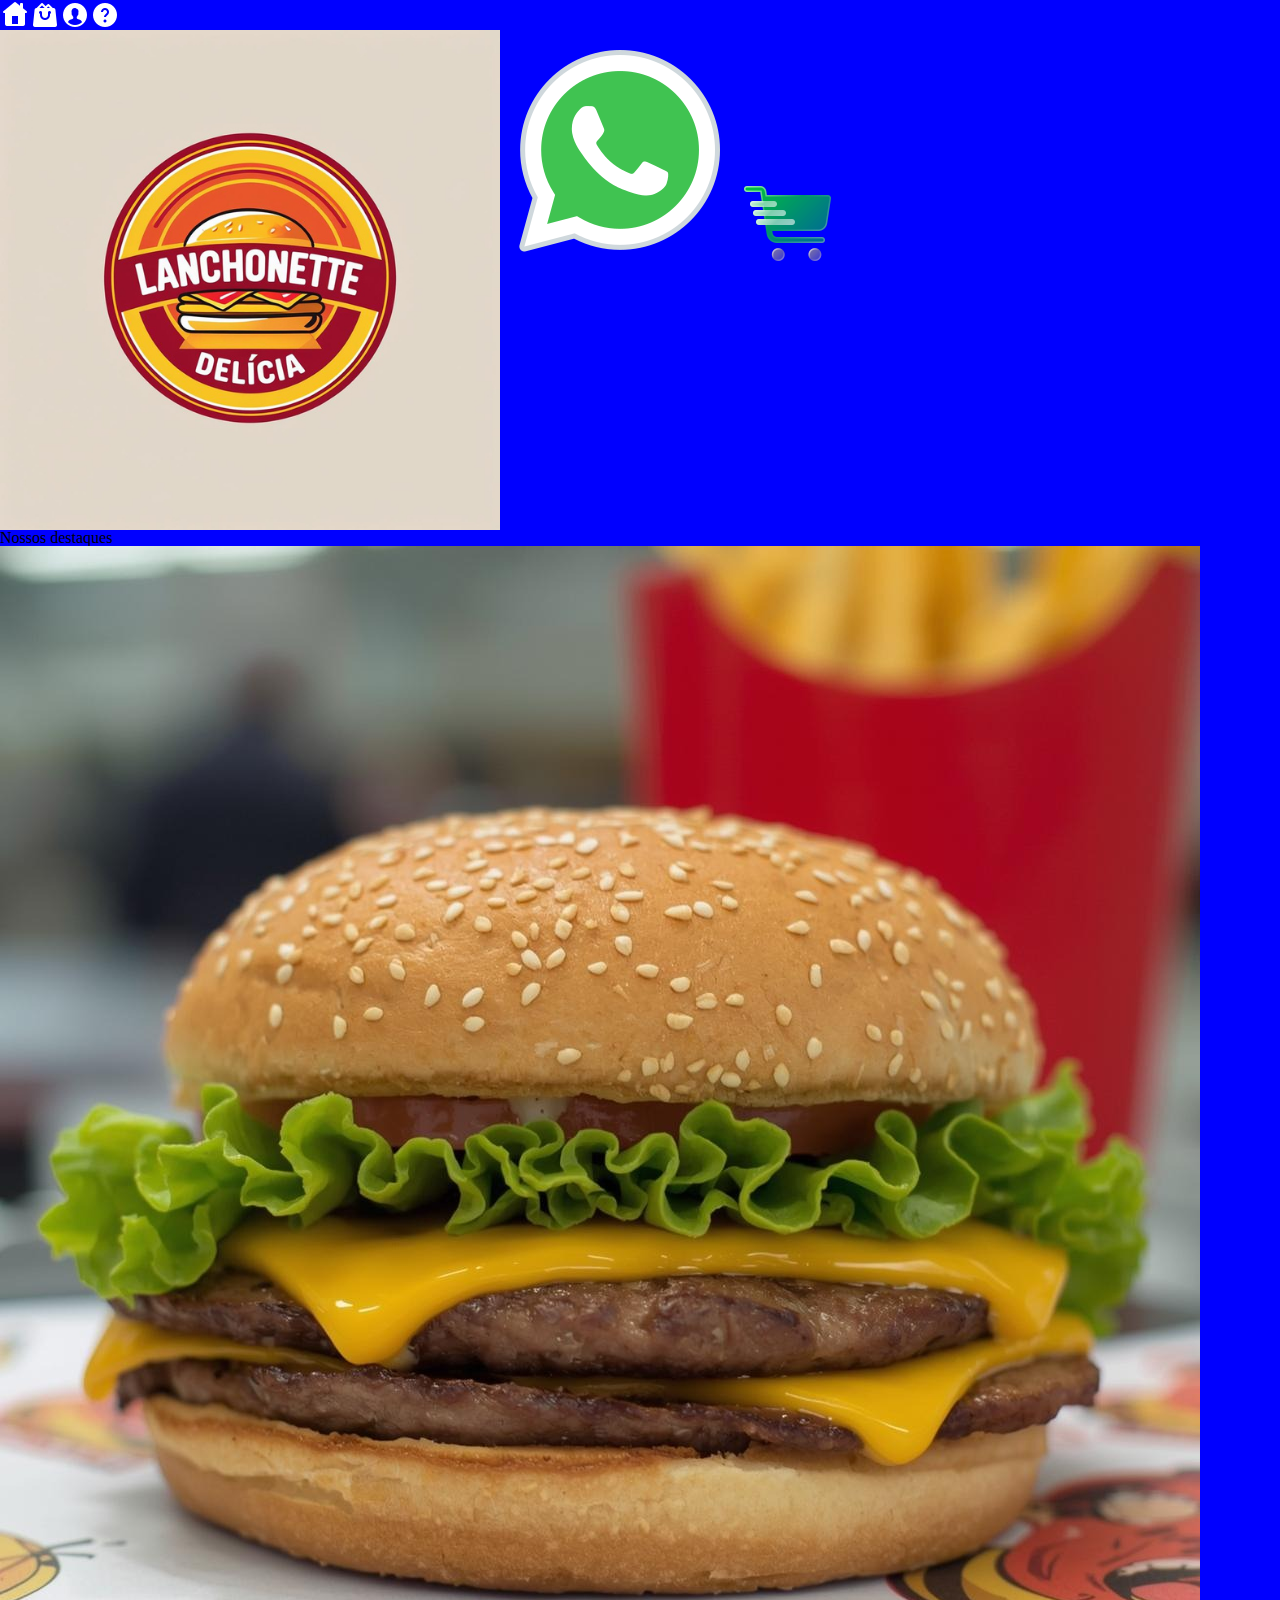
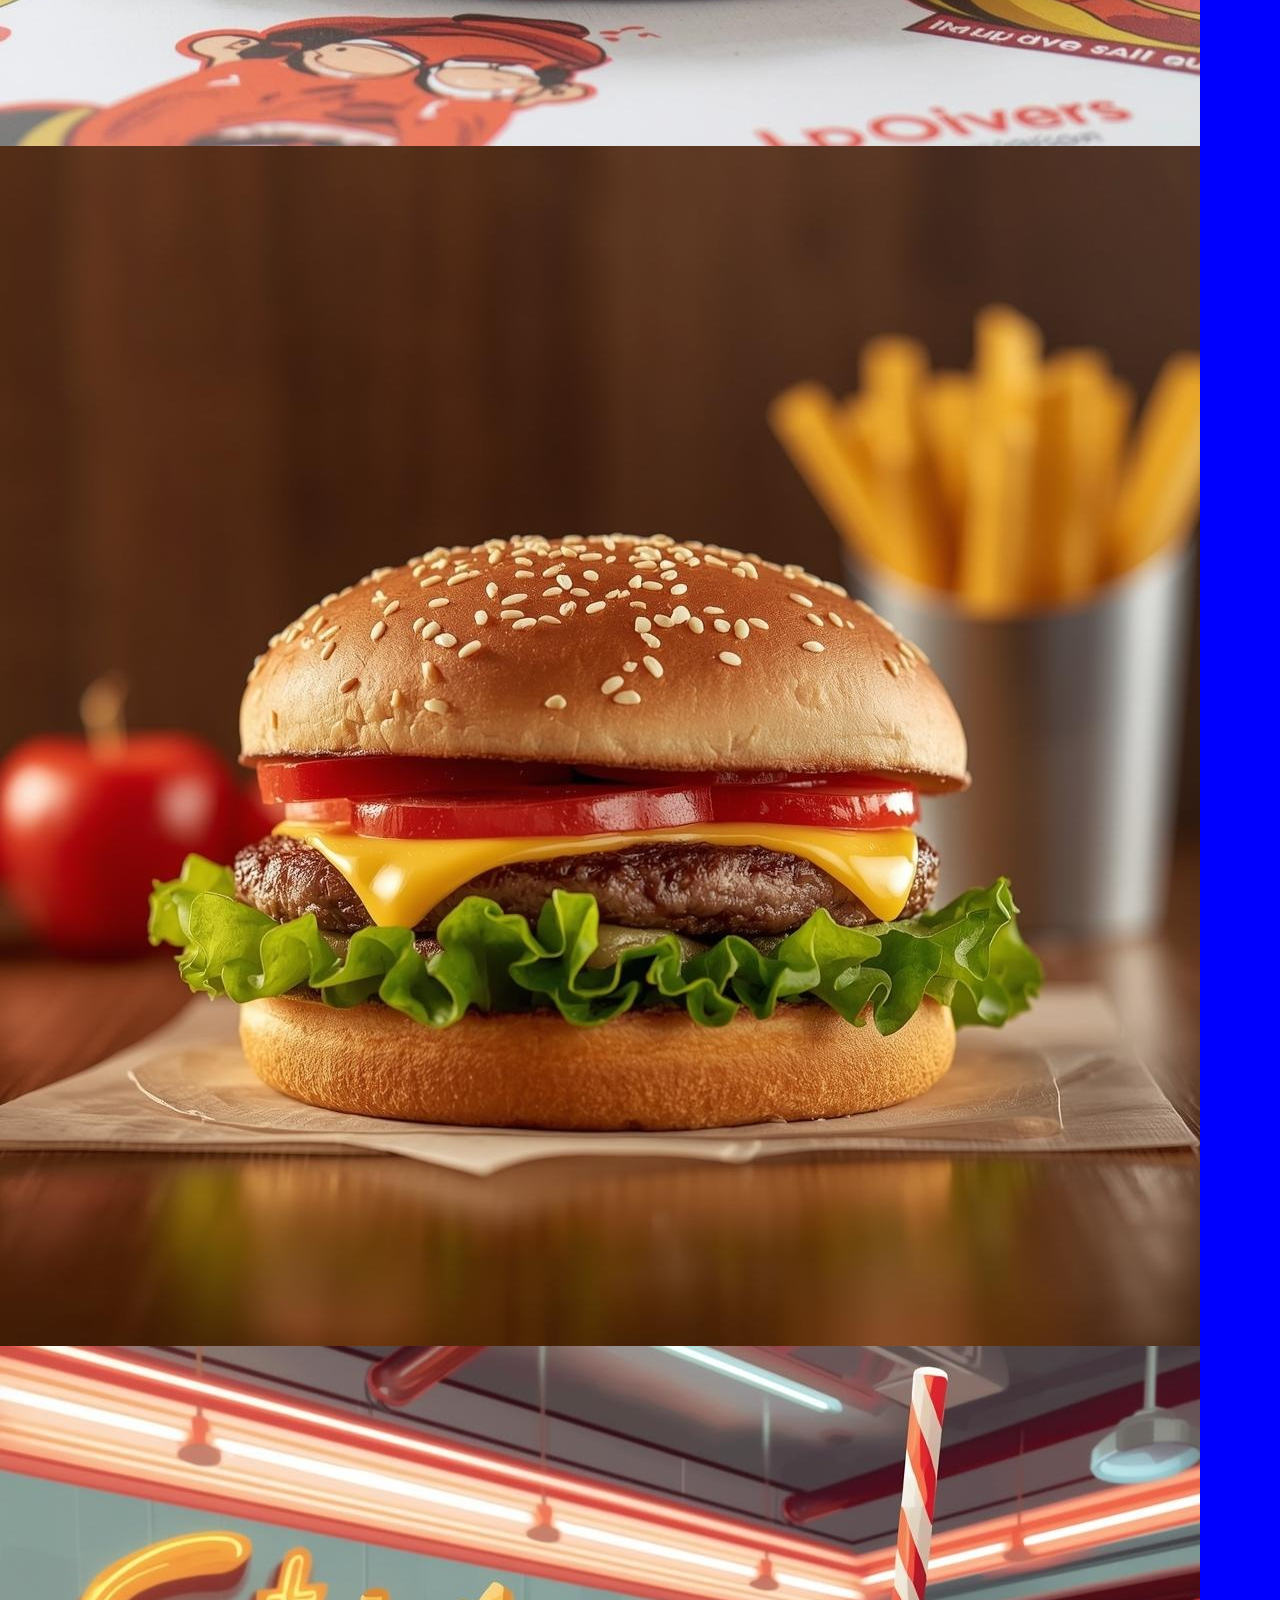
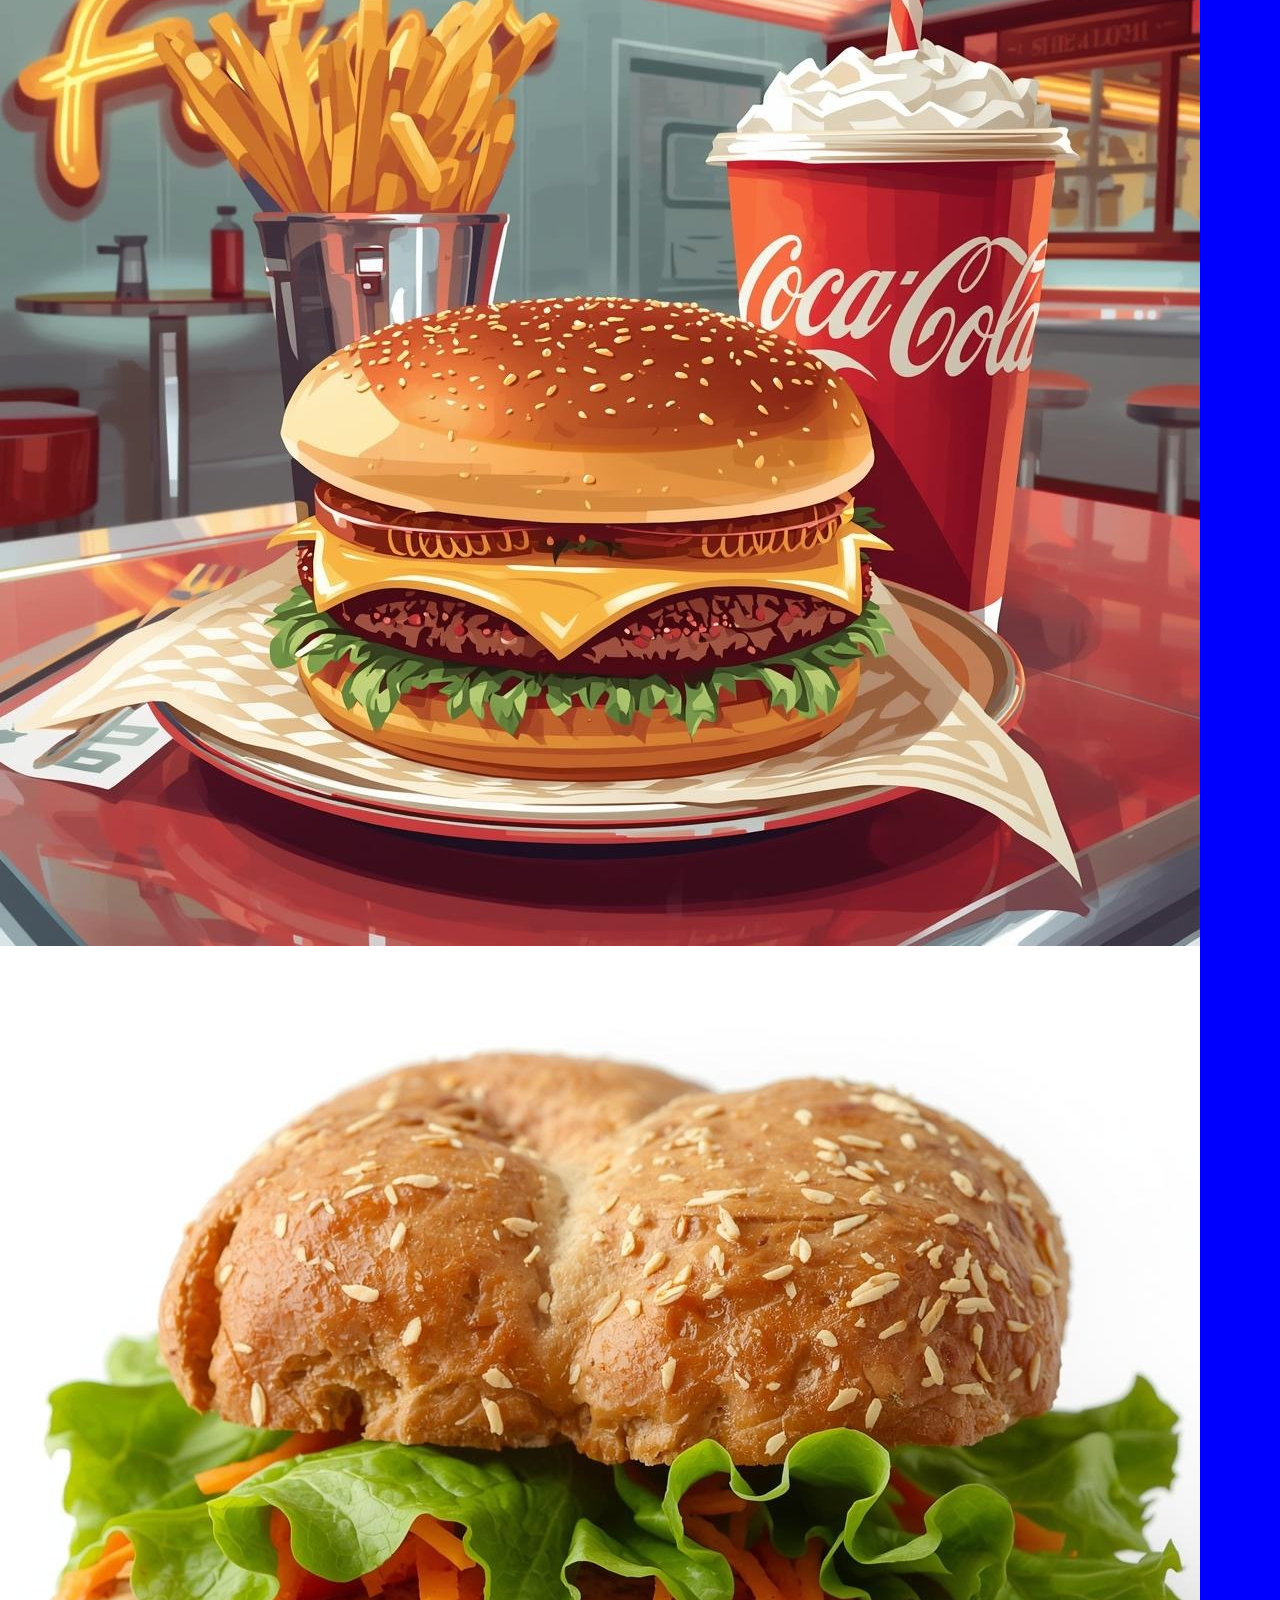
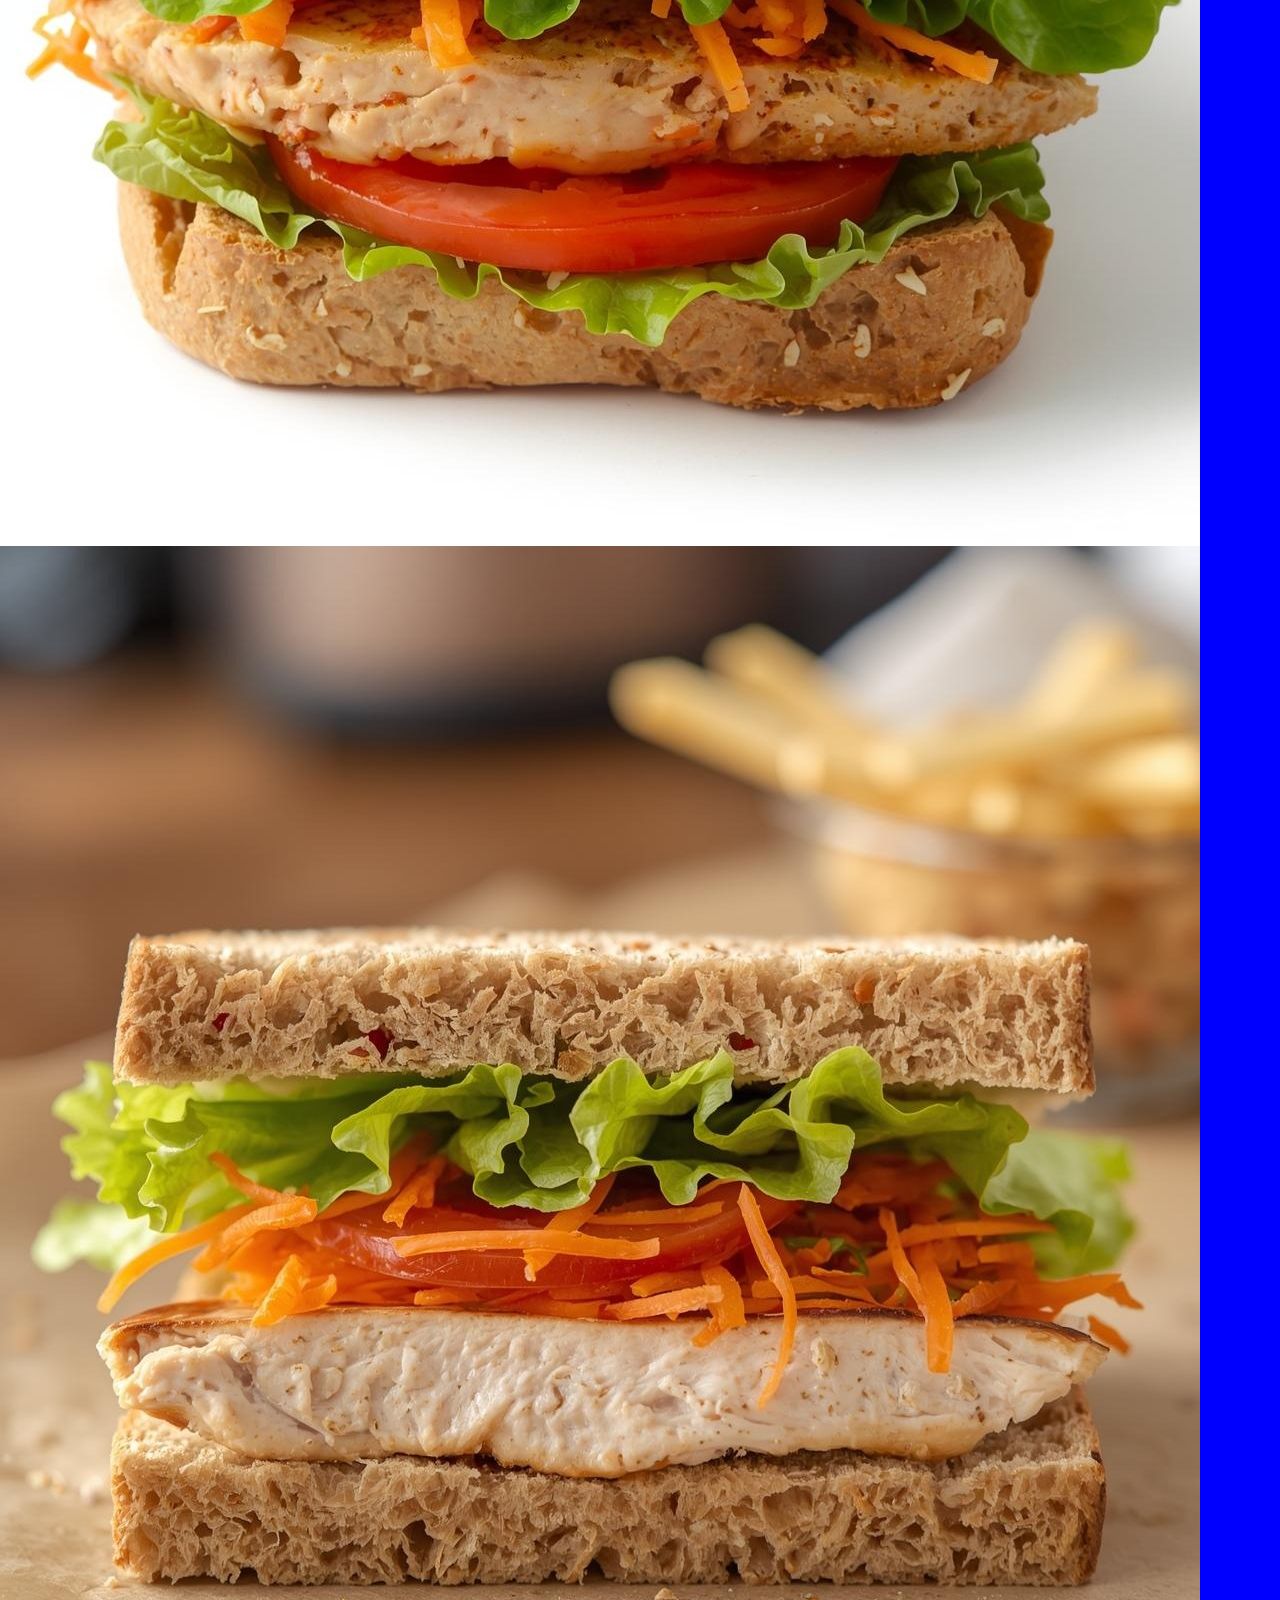
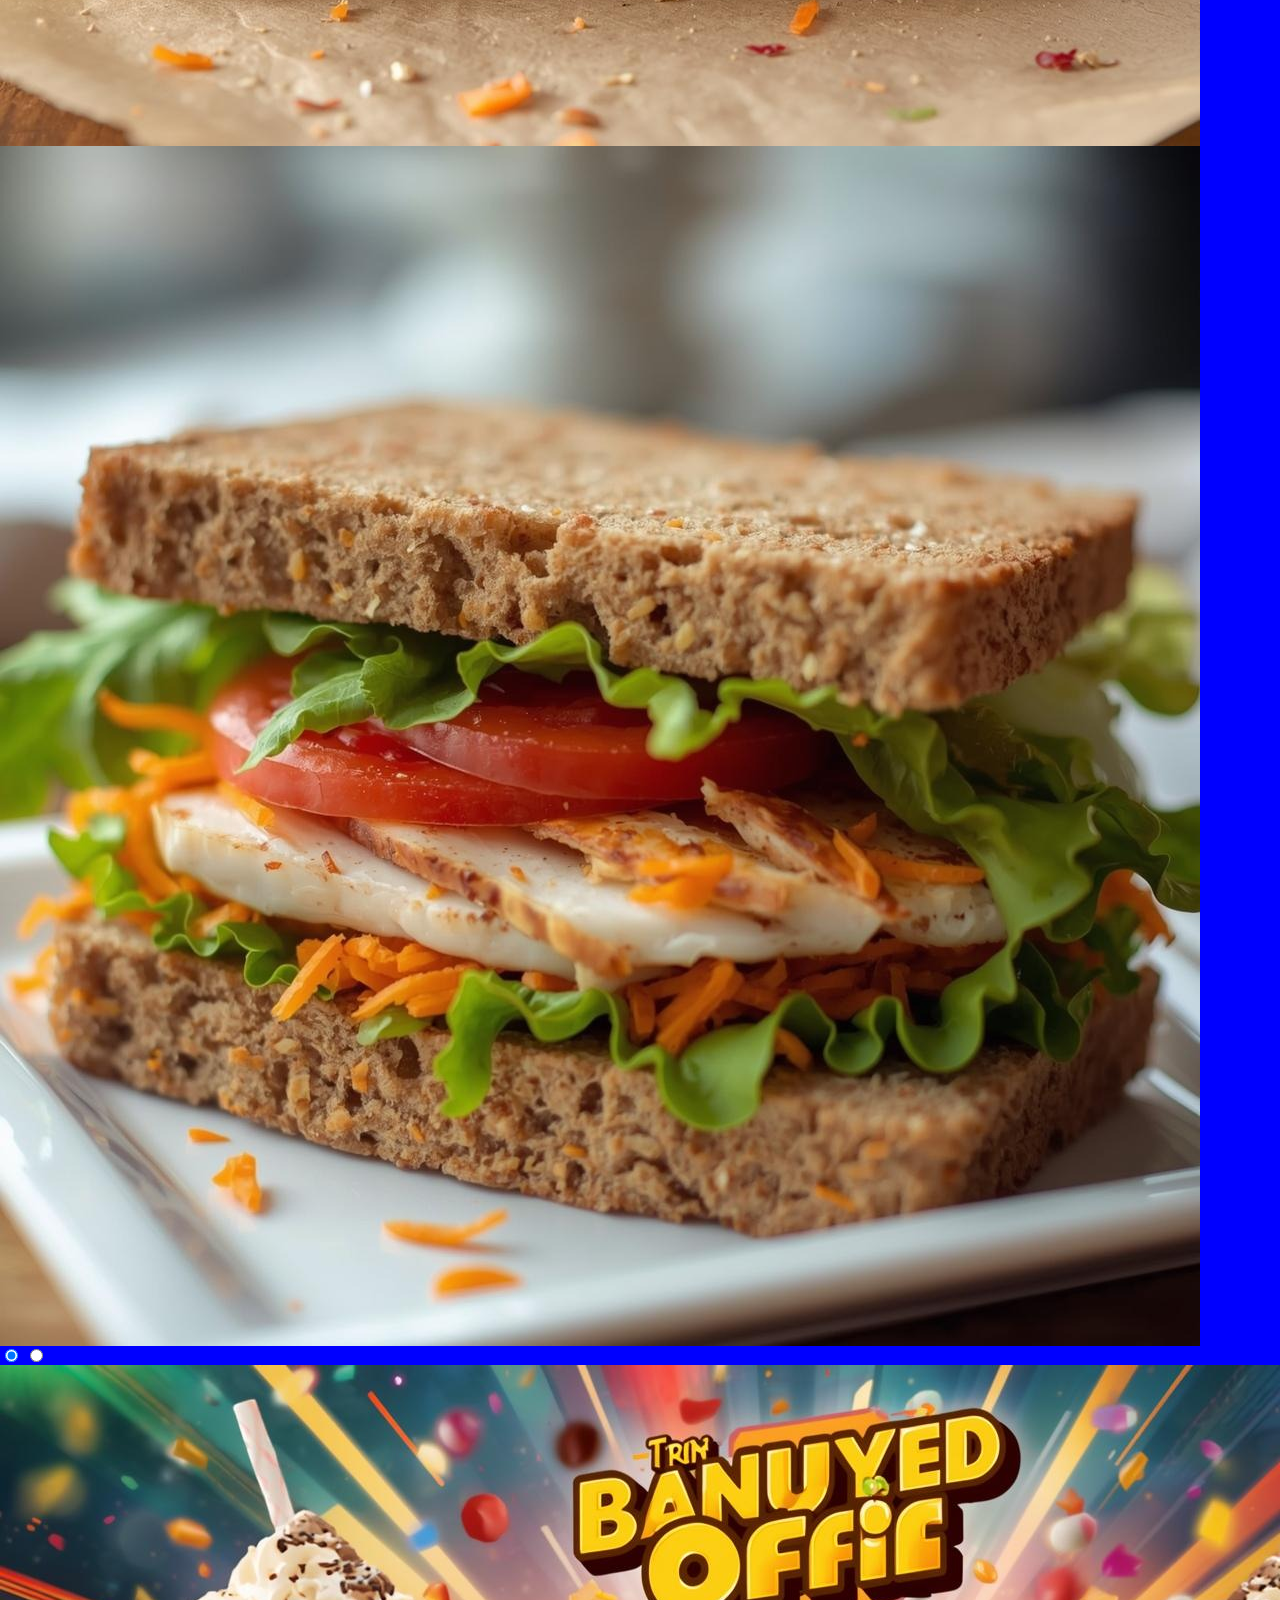
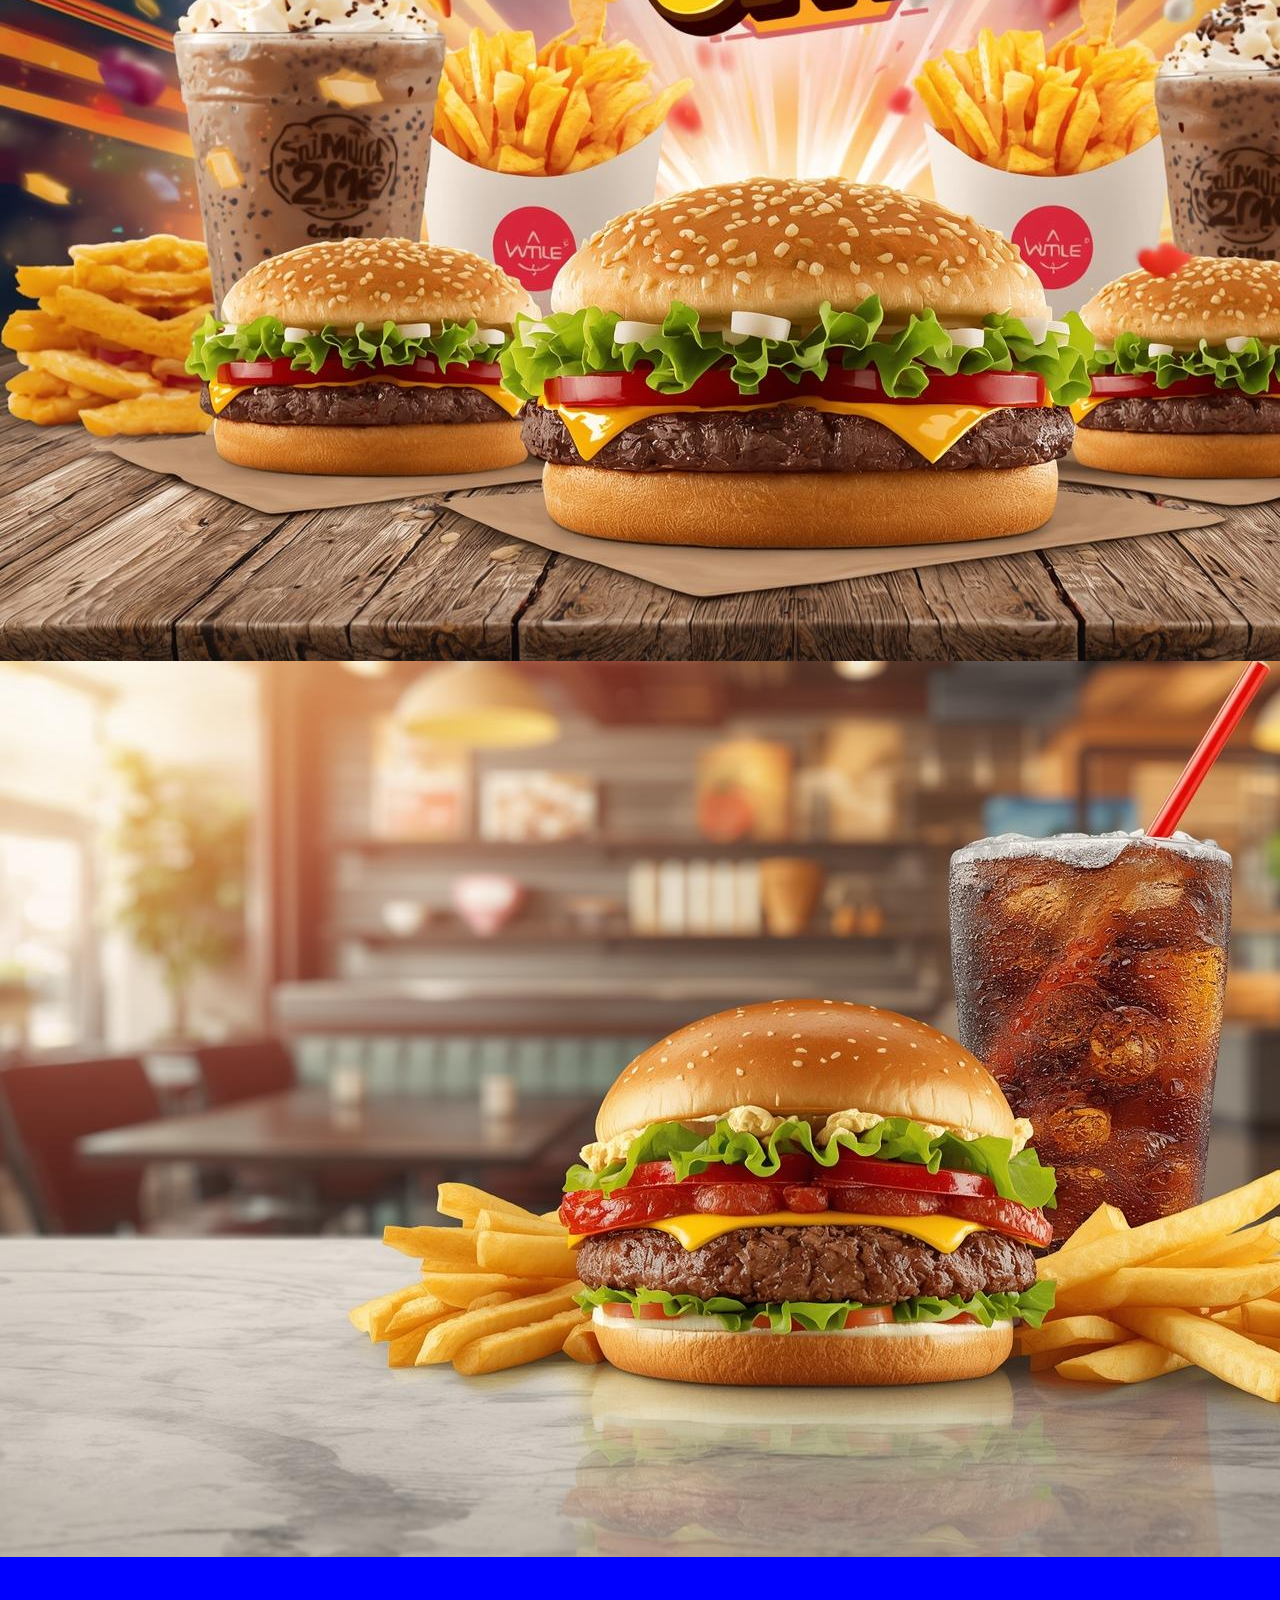
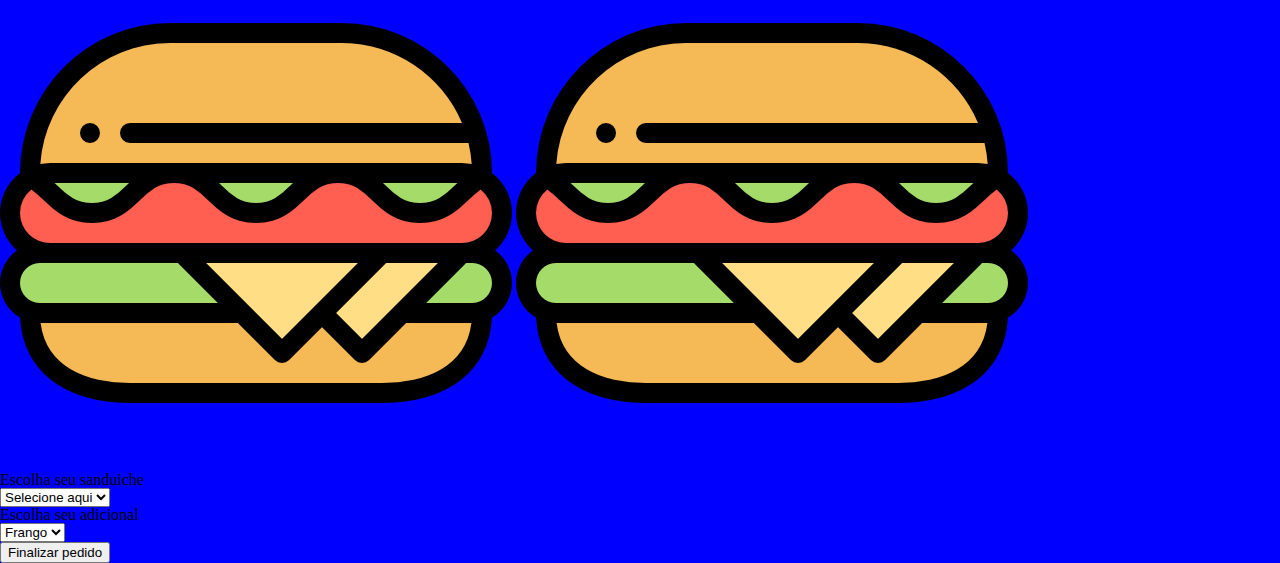
<file: index.html>
<html>
    <head>
        <meta charset="UTF-8">
        <meta name="viewport" content="width=device-width, initial-scale=1.0">
        <link rel="stylesheet" href="css/reset.css">
        <link rel="stylesheet" href="css/padrao.css">
        <link rel="stylesheet" href="css/style.css">
    </head>
    <body>
        <section class="fixo fx centraliza">
            <div class="col-3">
                <a href="index.html"><img class="col-5" src="imagem/home.png"></a>
            </div>
             <div  class="col-3">
                <a href="meuspedidos.html"><img class="col-5" src="imagem/compras.png"></a>
            </div>
             <div  class="col-3">
                <a href="meusdados.html"><img class="col-5" src="imagem/usuario.png"></a>
            </div>
             <div  class="col-3">
                <a href="ajuda.html"><img class="col-5" src="imagem/ajuda.png"></a>
            </div>
        </section>
        <header class="fxw"> 
            <div class="col-3">
                <img class="col-7" src="imagem/logo.png">
            </div>
            <div class="col-9 direita">
                <img class="col-2 " src="imagem/zap.png">
                <img class="col-2" src="imagem/meus_pedidos.png">
            </div>
        </header>
        
        <section class="s1 fxw">  
            <h1 class="centraliza col-12">Nossos destaques</h1> 
            <div class="col-2 centraliza">
                <img class="col-8" src="imagem/lanche_destaque1.jpg">
            </div>
            <div class="col-2 centraliza">
                <img class="col-8" src="imagem/lanche_destaque2.jpg">
            </div>
            <div class="col-2 centraliza">
                <img class="col-8" src="imagem/lanche_destaque3.jpg">
            </div>
            <div class="col-2 centraliza">
                <img class="col-8" src="imagem/lanche_destaque4.jpg">
            </div>
            <div class="col-2 centraliza">
                <img class="col-8" src="imagem/lanche_destaque5.jpg">
            </div>
            <div class="col-2 centraliza">
                <img class="col-8" src="imagem/lanche_destaque6.jpg">
            </div>
        </section>
        <section class="s2">
            <div class="slider">
                <div class="slide_principal">
                    <input type="radio" name="bola" id="bola1">
                    <input type="radio" name="bola" id="bola2">
                    <div class="col-12 slidee primeiro">
                        <img class="col-12" src="imagem/slide1.png">
                    </div>
                    <div class="col-12 slidee">
                        <img class="col-12" src="imagem/slide2.png">
                    </div>
                </div>
                <div class="quadradinhos">
                    <label for="bola1"><img src="imagem/slideBotao.png"></label>
                    <label for="bola2"><img src="imagem/slideBotao.png"></label>
                </div>
            </div>
        </section>

        <section class="s3">
            <h1>Escolha seu sanduiche</h1>
            <select id="sanduiche">
                <option>Selecione aqui</option>
                <option value="Sanduiche 1">Sanduiche 1</option>
                <option value="Sanduiche 2">Sanduiche 2</option>
                <option value="Sanduiche 3">Sanduiche 3</option>
                <option value="Sanduiche 4">Sanduiche 4</option>
                <option value="Sanduiche 5">Sanduiche 5</option>
                <option value="Sanduiche 6">Sanduiche 6</option>
            </select>
            <h1>Escolha seu adicional</h1>
            <select id="adicional">
                <option value="Frango">Frango</option>
                <option value="Ovo">Ovo</option>
                <option value="Bacon">Bacon</option>
            </select>

            <div id="resposta"></div>

            <button id="finalizar" class="finalizar">Finalizar pedido</button>
        </section>

    </body>
    <script src="script.js"></script>
</html>
</file>
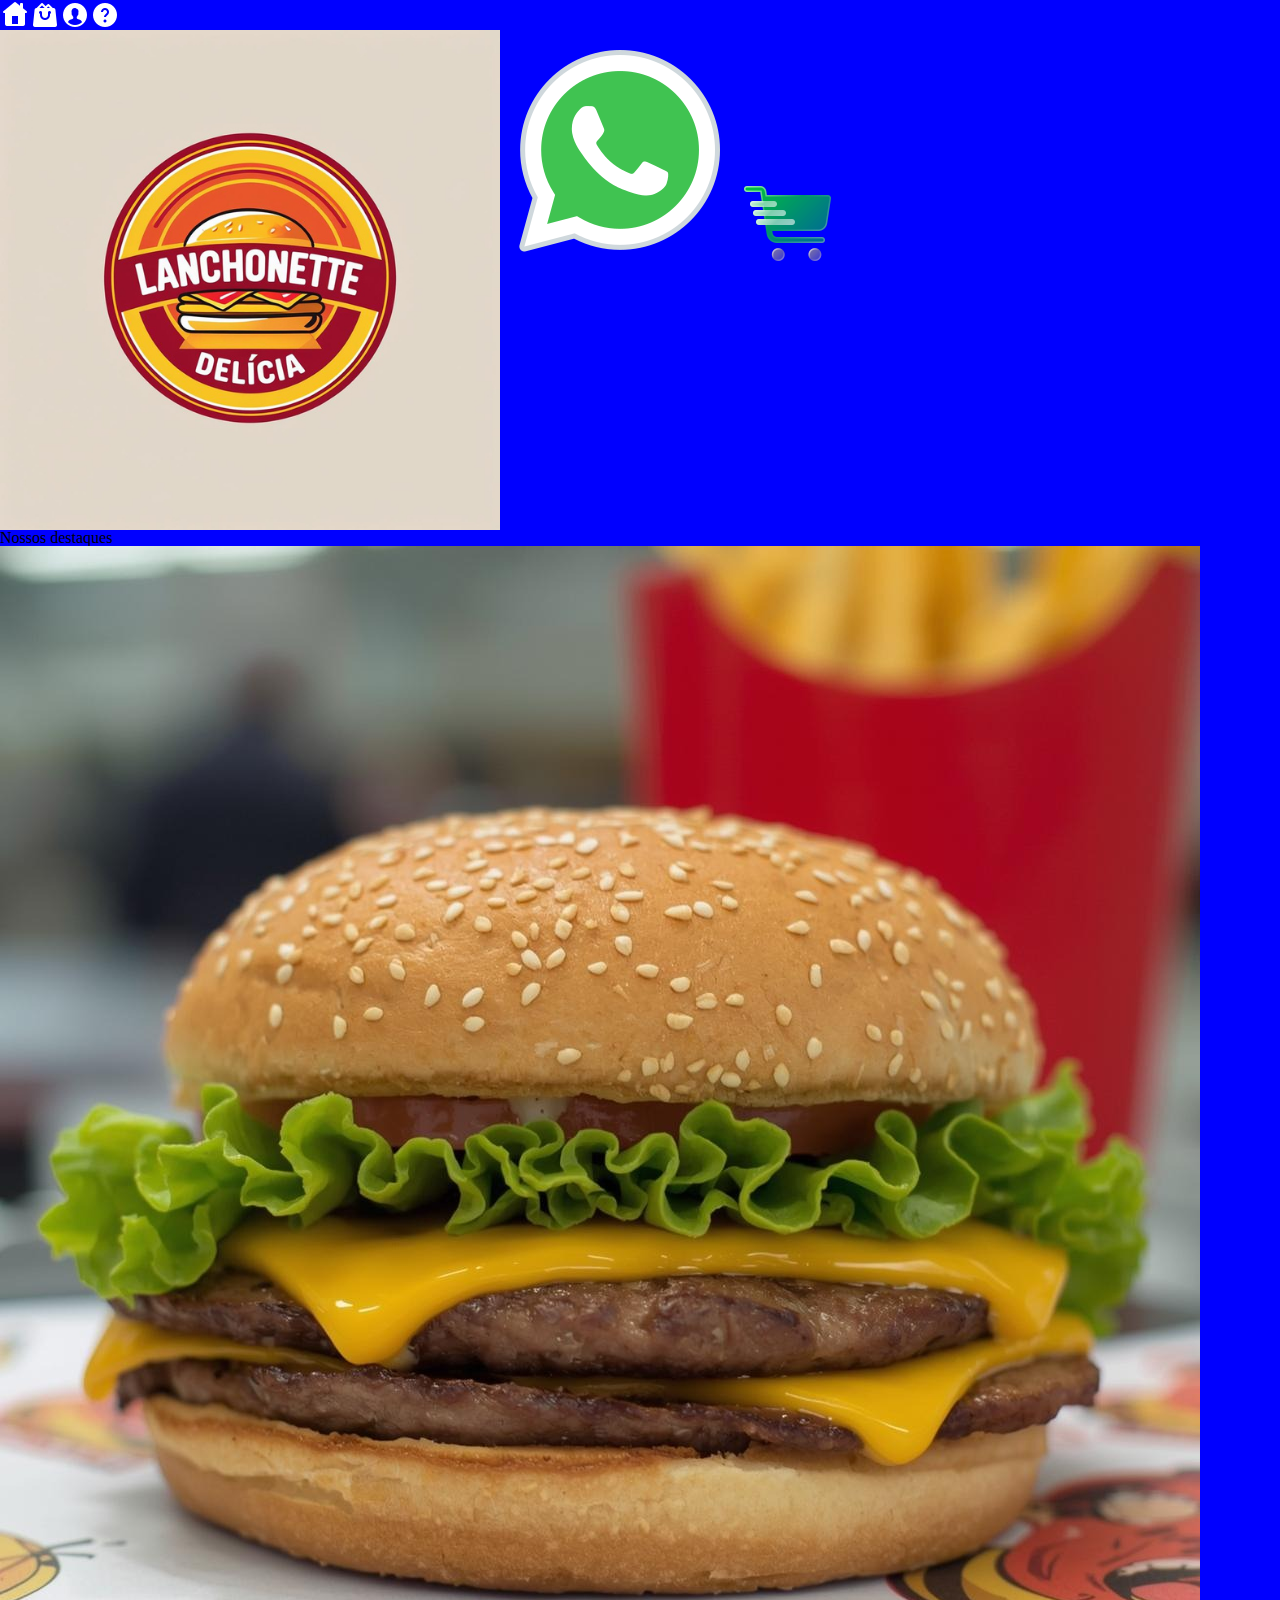
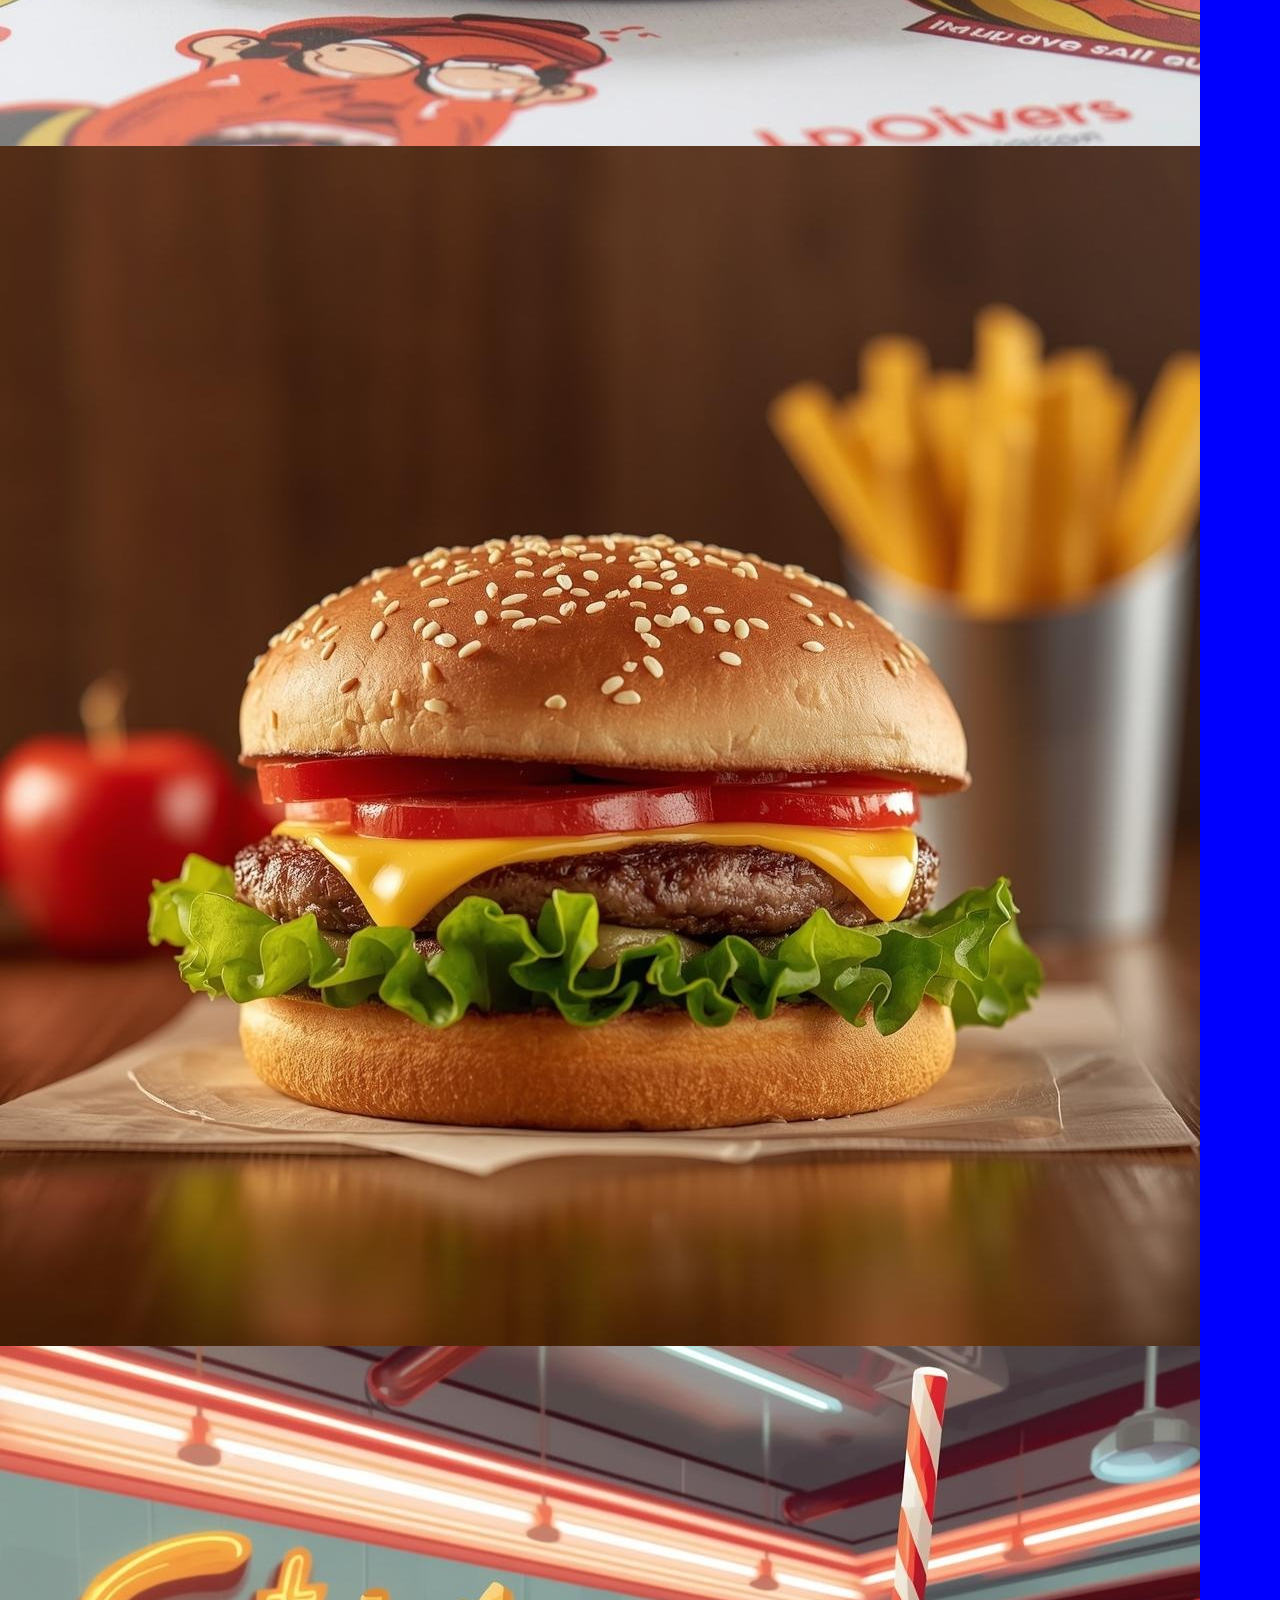
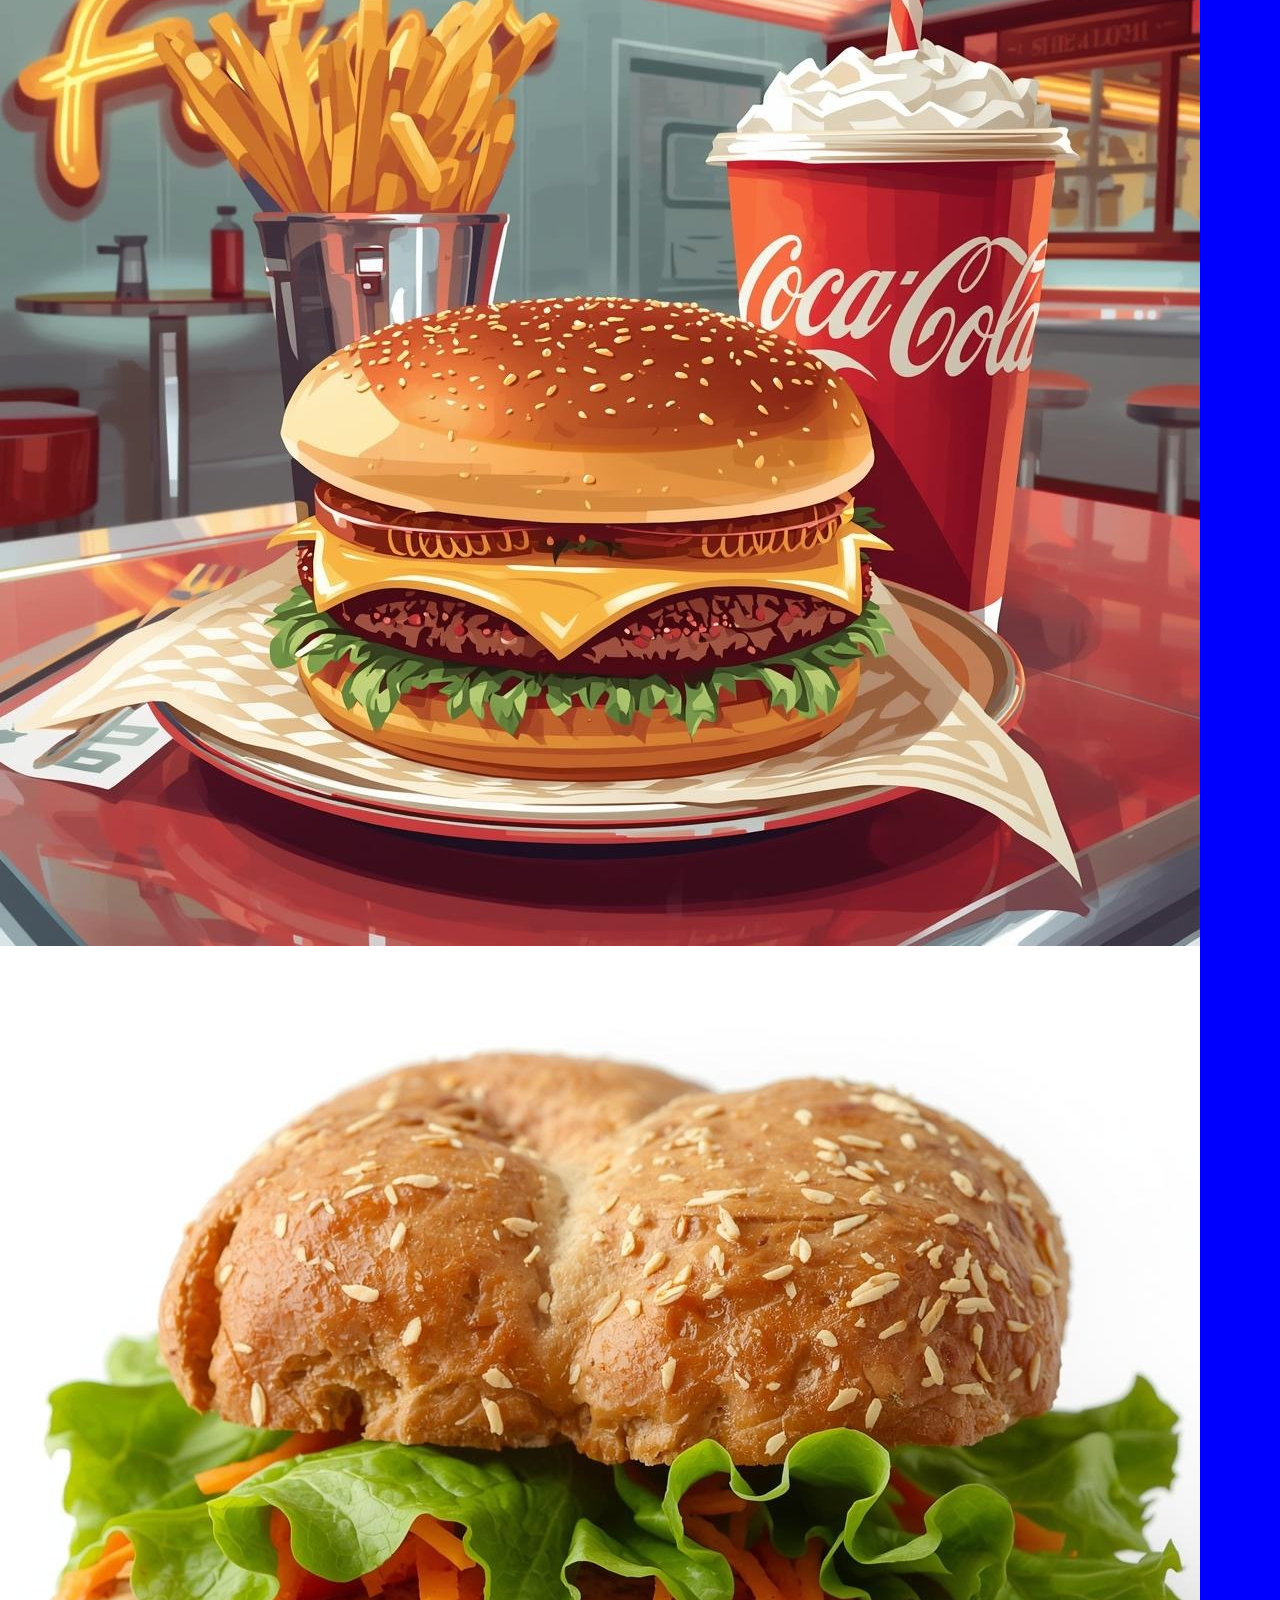
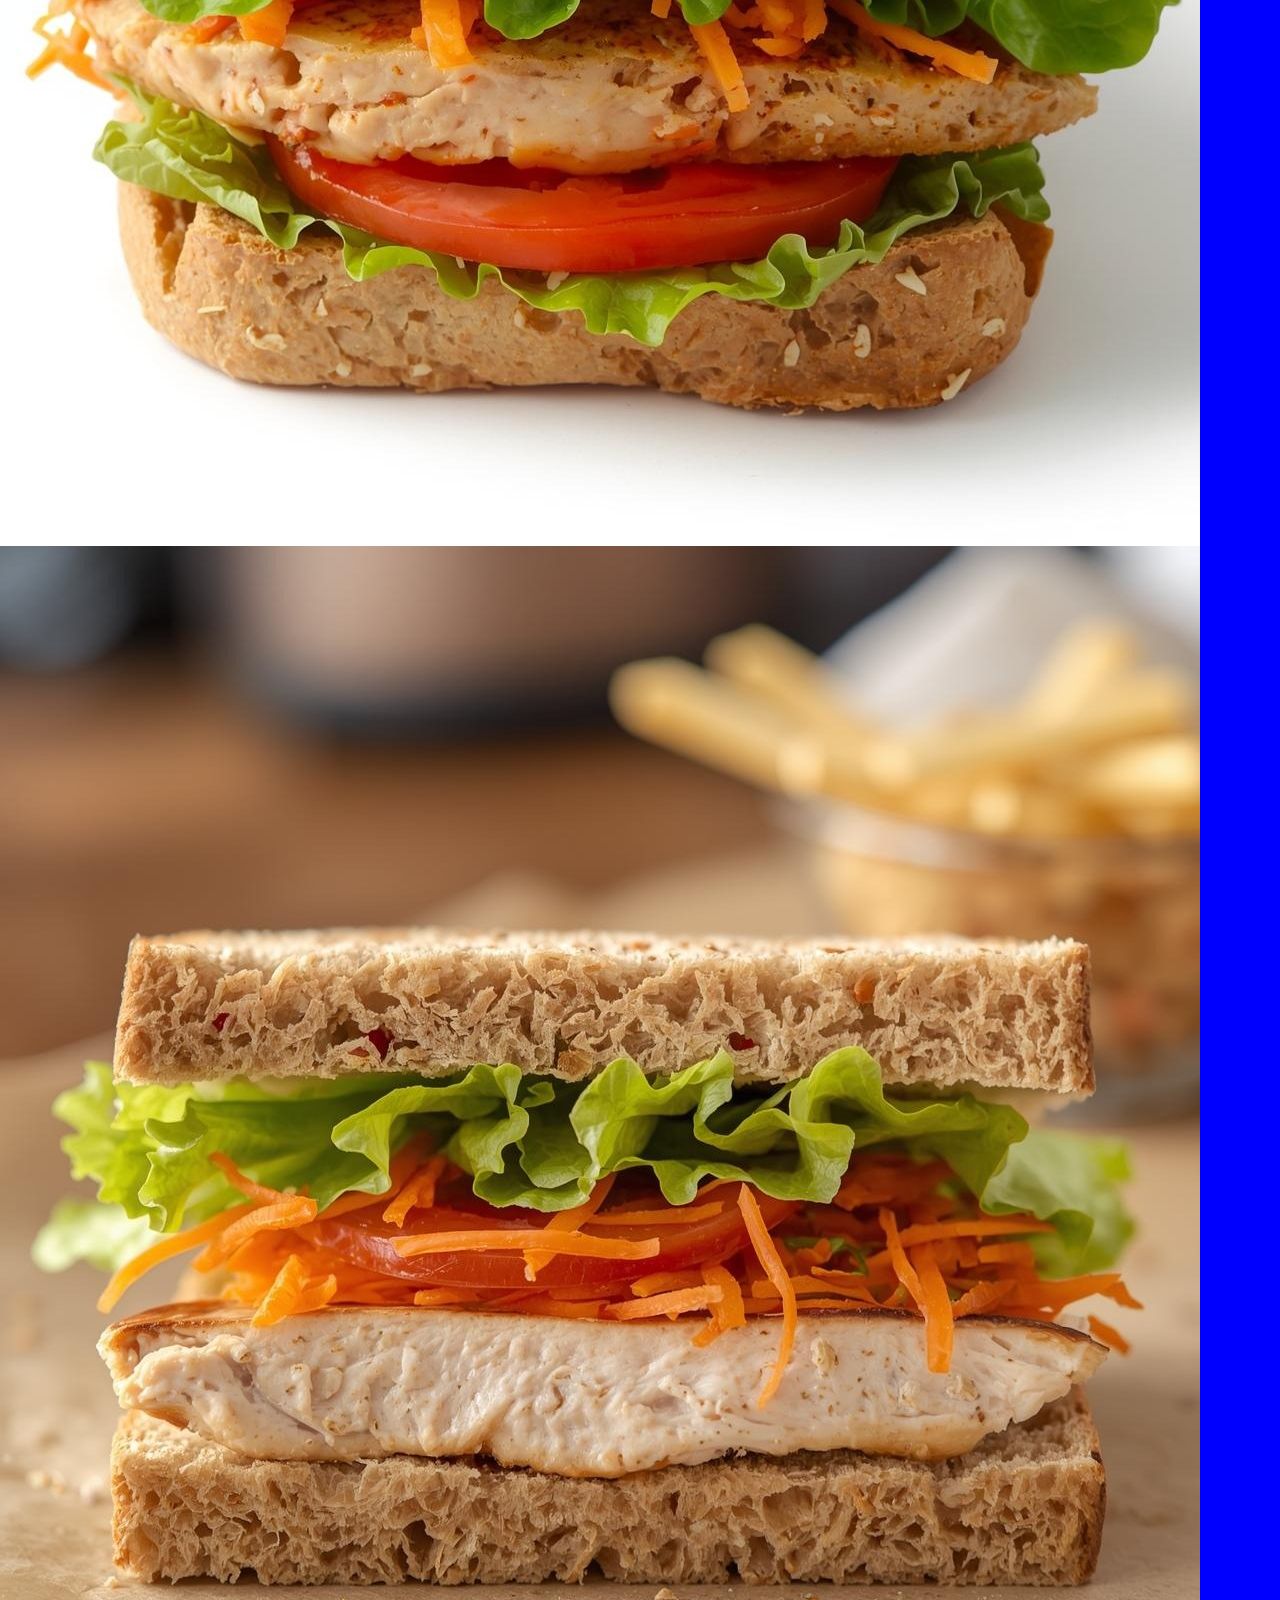
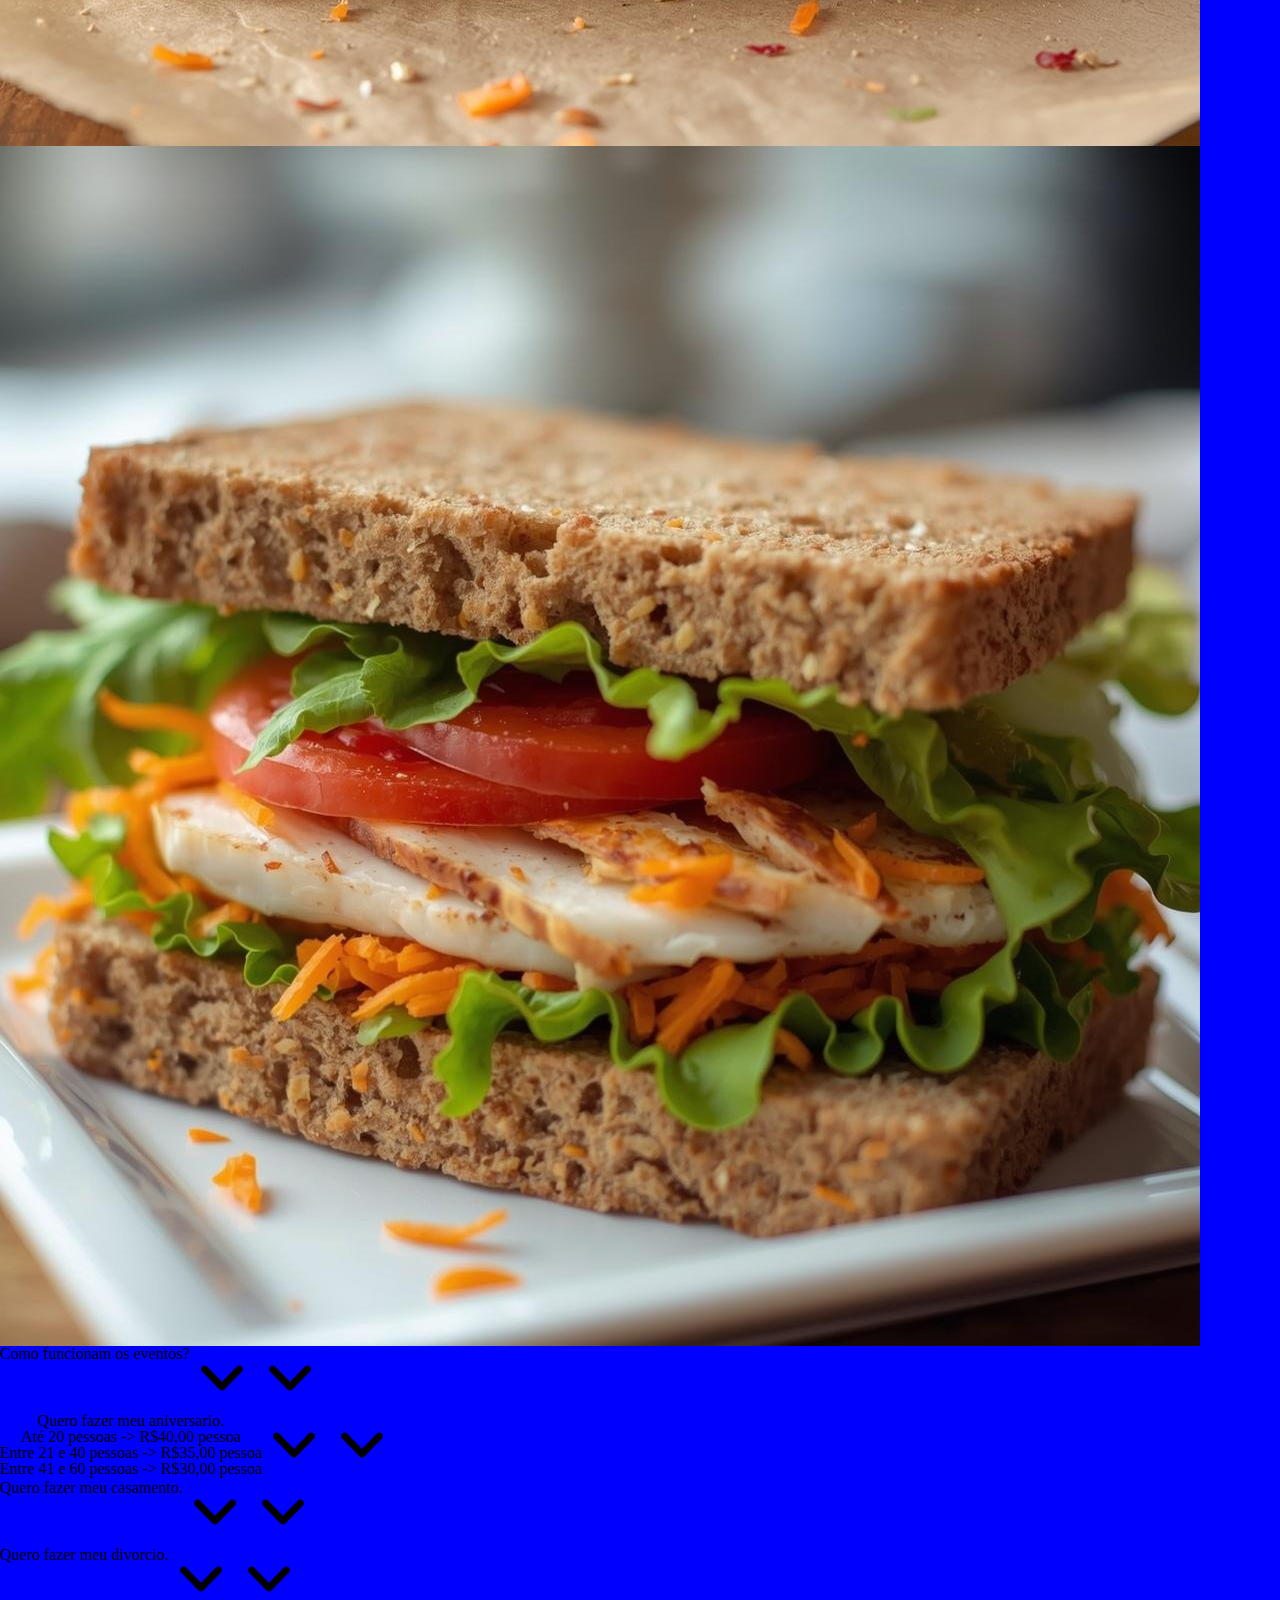
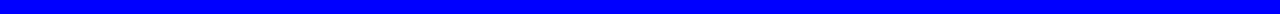
<file: ajuda.html>
<html>
    <head>
        <meta charset="UTF-8">
        <meta name="viewport" content="width=device-width, initial-scale=1.0">
        <link rel="stylesheet" href="css/reset.css">
        <link rel="stylesheet" href="css/padrao.css">
        <link rel="stylesheet" href="css/style.css">
    </head>
    <body>
        <section class="fixo fx centraliza">
            <div class="col-3">
                <a href="index.html"><img class="col-5" src="imagem/home.png"></a>
            </div>
             <div  class="col-3">
                <a href="meuspedidos.html"><img class="col-5" src="imagem/compras.png"></a>
            </div>
             <div  class="col-3">
                <a href="meusdados.html"><img class="col-5" src="imagem/usuario.png"></a>
            </div>
             <div  class="col-3">
                <a href="ajuda.html"><img class="col-5" src="imagem/ajuda.png"></a>
            </div>
        </section>
        <header class="fxw"> 
            <div class="col-3">
                <img class="col-7" src="imagem/logo.png">
            </div>
            <div class="col-9 direita">
                <img class="col-2 " src="imagem/zap.png">
                <img class="col-2" src="imagem/meus_pedidos.png">
            </div>
        </header>
        
        <section class="s1 fxw">  
            <h1 class="centraliza col-12">Nossos destaques</h1> 
            <div class="col-2 centraliza">
                <img class="col-8" src="imagem/lanche_destaque1.jpg">
            </div>
            <div class="col-2 centraliza">
                <img class="col-8" src="imagem/lanche_destaque2.jpg">
            </div>
            <div class="col-2 centraliza">
                <img class="col-8" src="imagem/lanche_destaque3.jpg">
            </div>
            <div class="col-2 centraliza">
                <img class="col-8" src="imagem/lanche_destaque4.jpg">
            </div>
            <div class="col-2 centraliza">
                <img class="col-8" src="imagem/lanche_destaque5.jpg">
            </div>
            <div class="col-2 centraliza">
                <img class="col-8" src="imagem/lanche_destaque6.jpg">
            </div>
        </section>

        <section class="ajudas2 centraliza">
                <div class="grupo1 fx col-10">
                    <div class="p1 col-11">
                        <h1>Como funcionam os eventos?</h1>
                    </div>
                    <div class="imagem1 col-1">
                        <img class="expandir col-10" src="imagem/seta.png">
                        <img class="recolher esconde" src="imagem/seta.png">
                    </div>
                </div>
                <div class="alternativaP1">
                    <div class="grupo2 fx col-10">
                        <div class="p1 col-11">
                            <h1>Quero fazer meu aniversario.</h1>
                            <div class="resposta1 esconde">
                                <h1>Até 20 pessoas -> R$40,00 pessoa</h1>
                                <h1>Entre 21 e 40 pessoas -> R$35,00 pessoa</h1>
                                <h1>Entre 41 e 60 pessoas -> R$30,00 pessoa</h1>
                            </div>
                        </div>
                        <div class="imagem1 col-1">
                            <img class="expandir e1 col-10" src="imagem/seta.png">
                            <img class="recolher r1 esconde" src="imagem/seta.png">
                        </div>
                    </div>
                    <div class="grupo2 fx col-10">
                        <div class="p1 col-11">
                            <h1>Quero fazer meu casamento.</h1>
                        </div>
                        <div class="imagem1 col-1">
                            <img class="expandir col-10" src="imagem/seta.png">
                            <img class="recolher esconde" src="imagem/seta.png">
                        </div>
                    </div>
                    <div class="grupo2 fx col-10">
                        <div class="p1 col-11">
                            <h1>Quero fazer meu divorcio.</h1>
                        </div>
                        <div class="imagem1 col-1">
                            <img class="expandir col-10" src="imagem/seta.png">
                            <img class="recolher col-10 esconde" src="imagem/seta.png">
                        </div>
                    </div>
                </div>
                
        </section>
    </body>
    <script src="scriptajuda.js"></script>
</html>
</file>
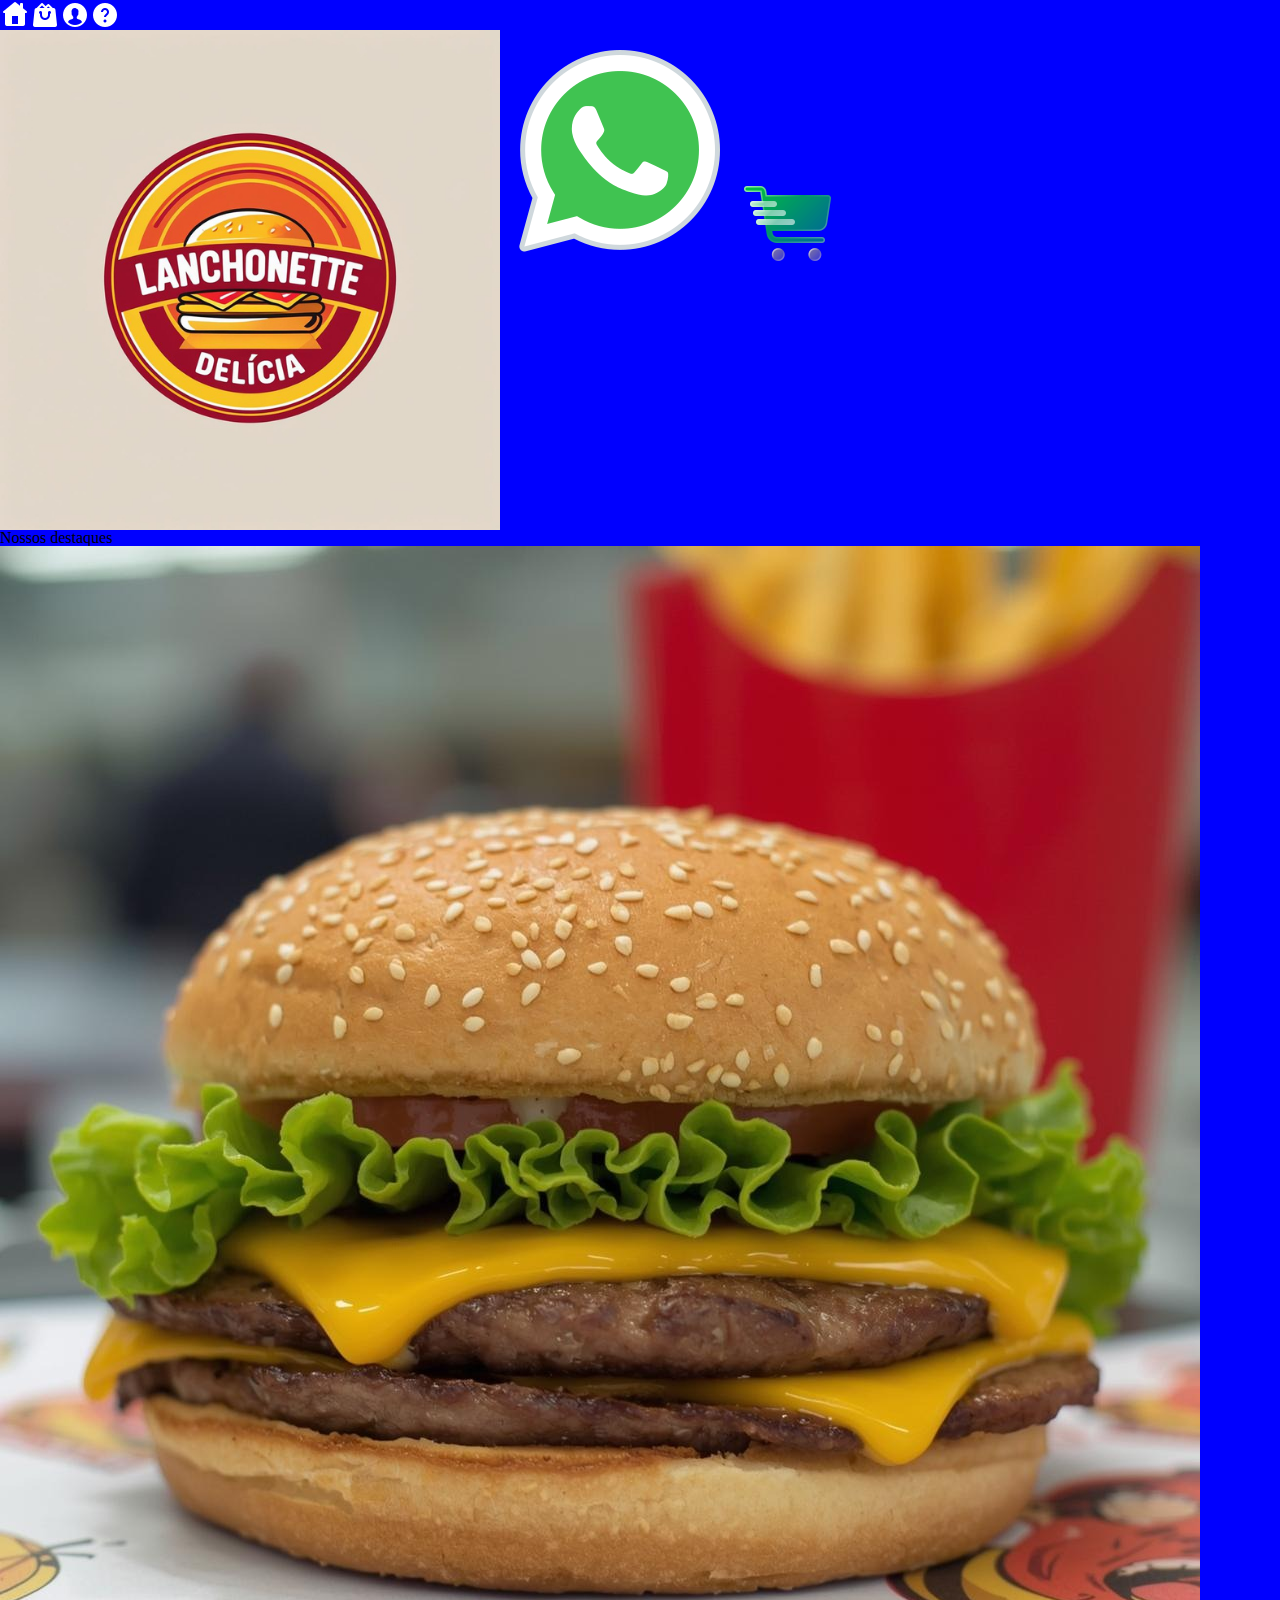
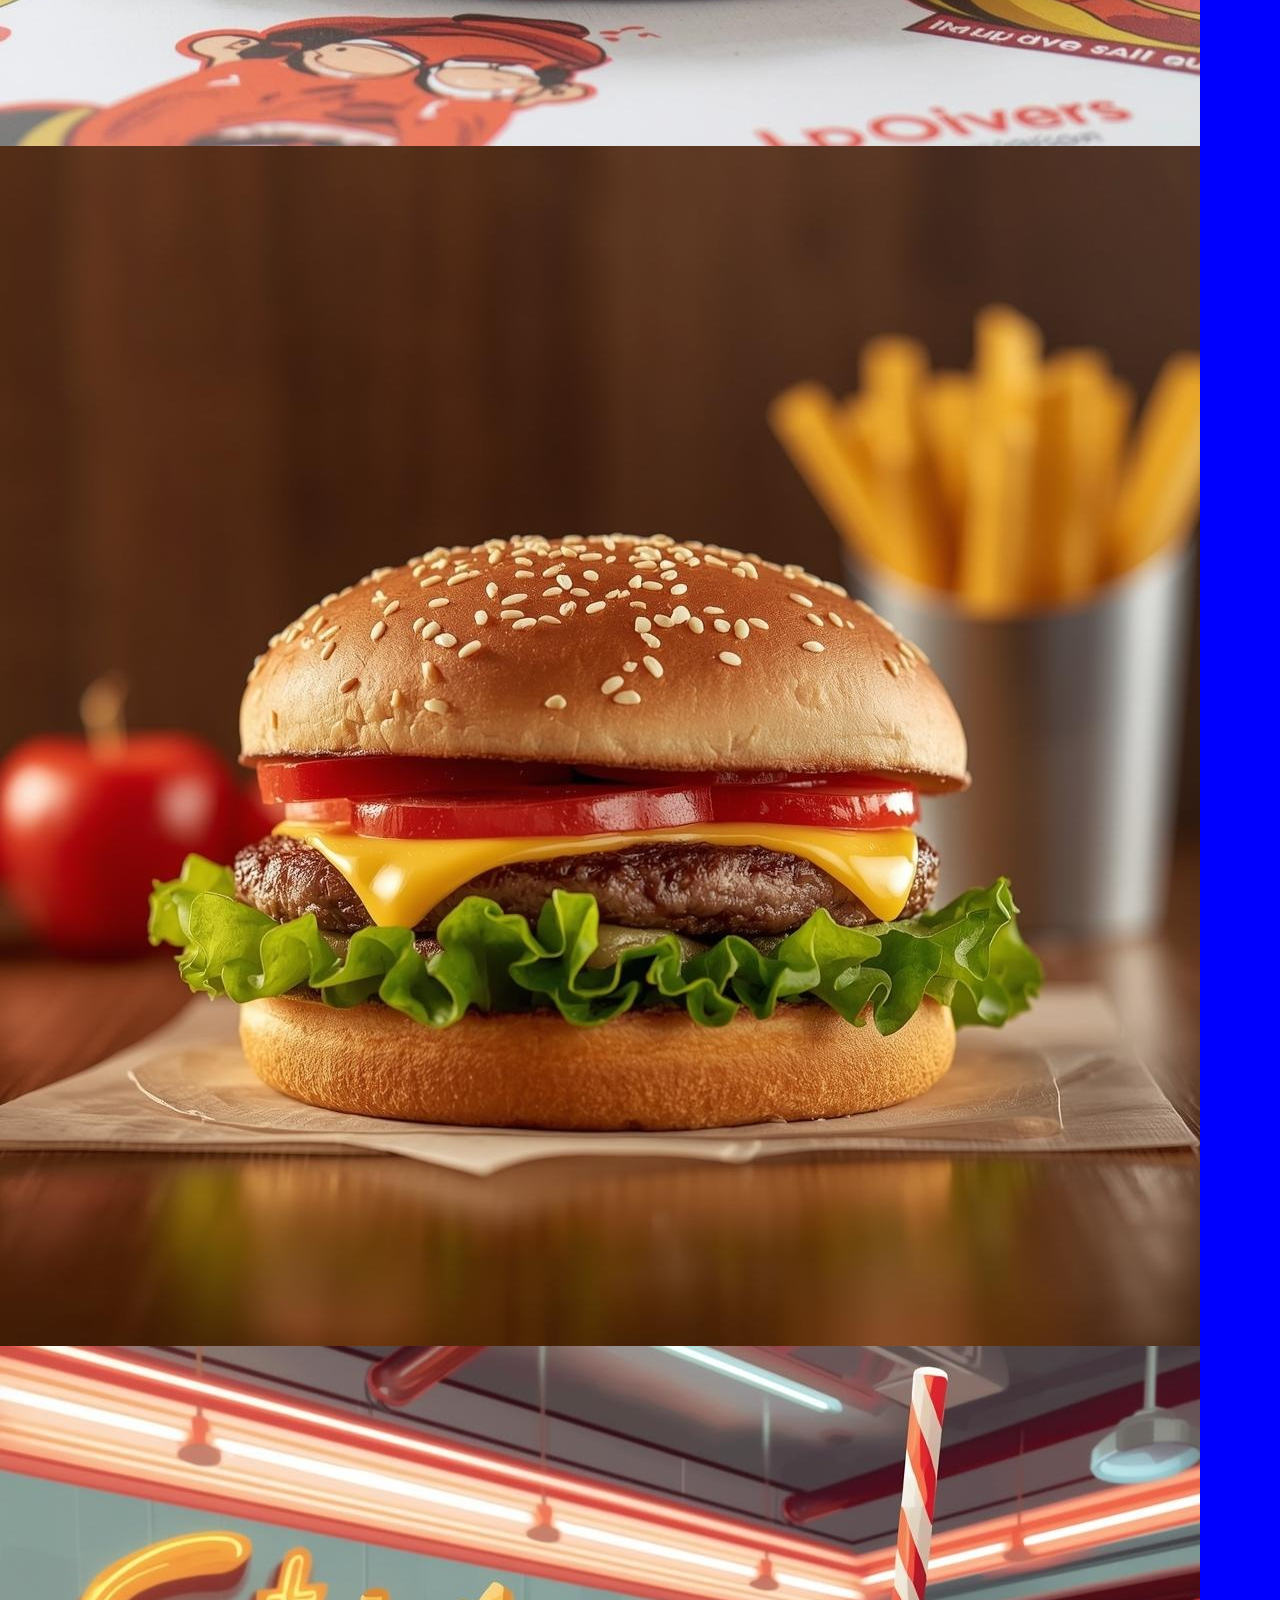
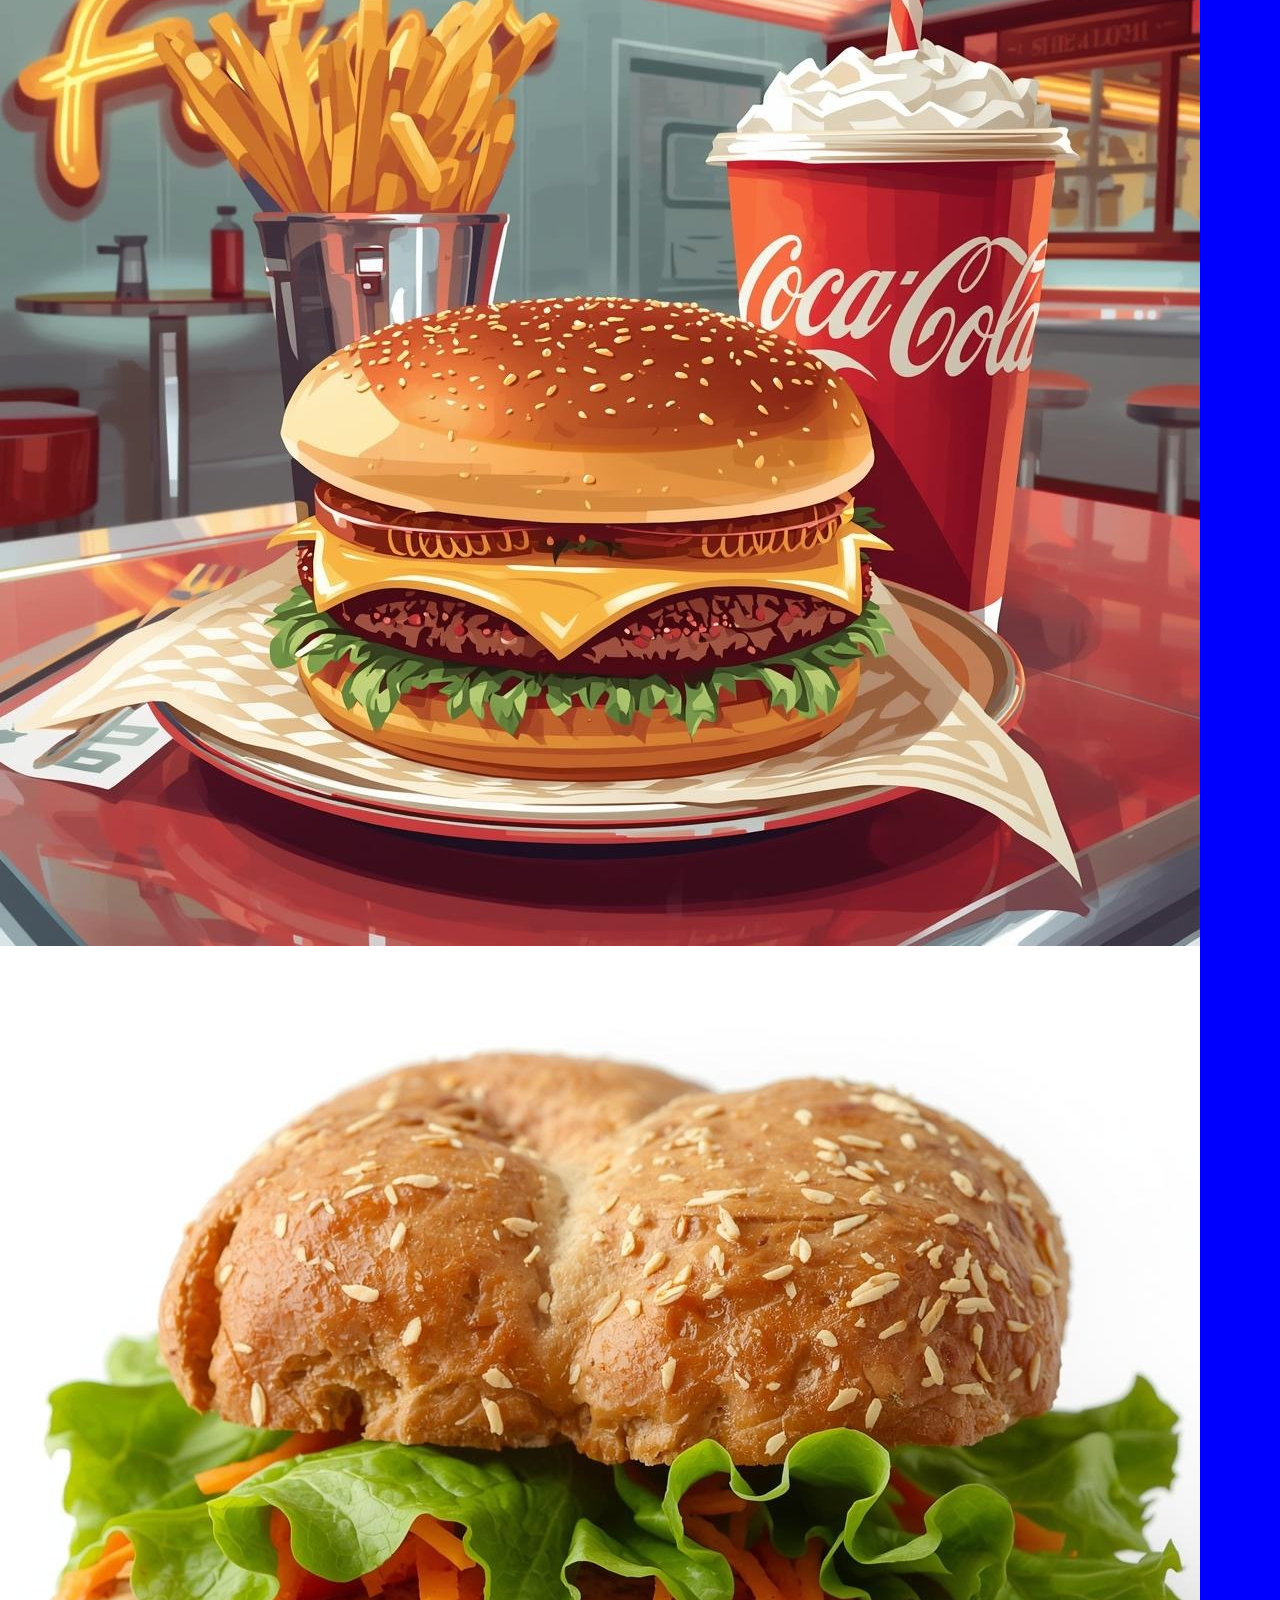
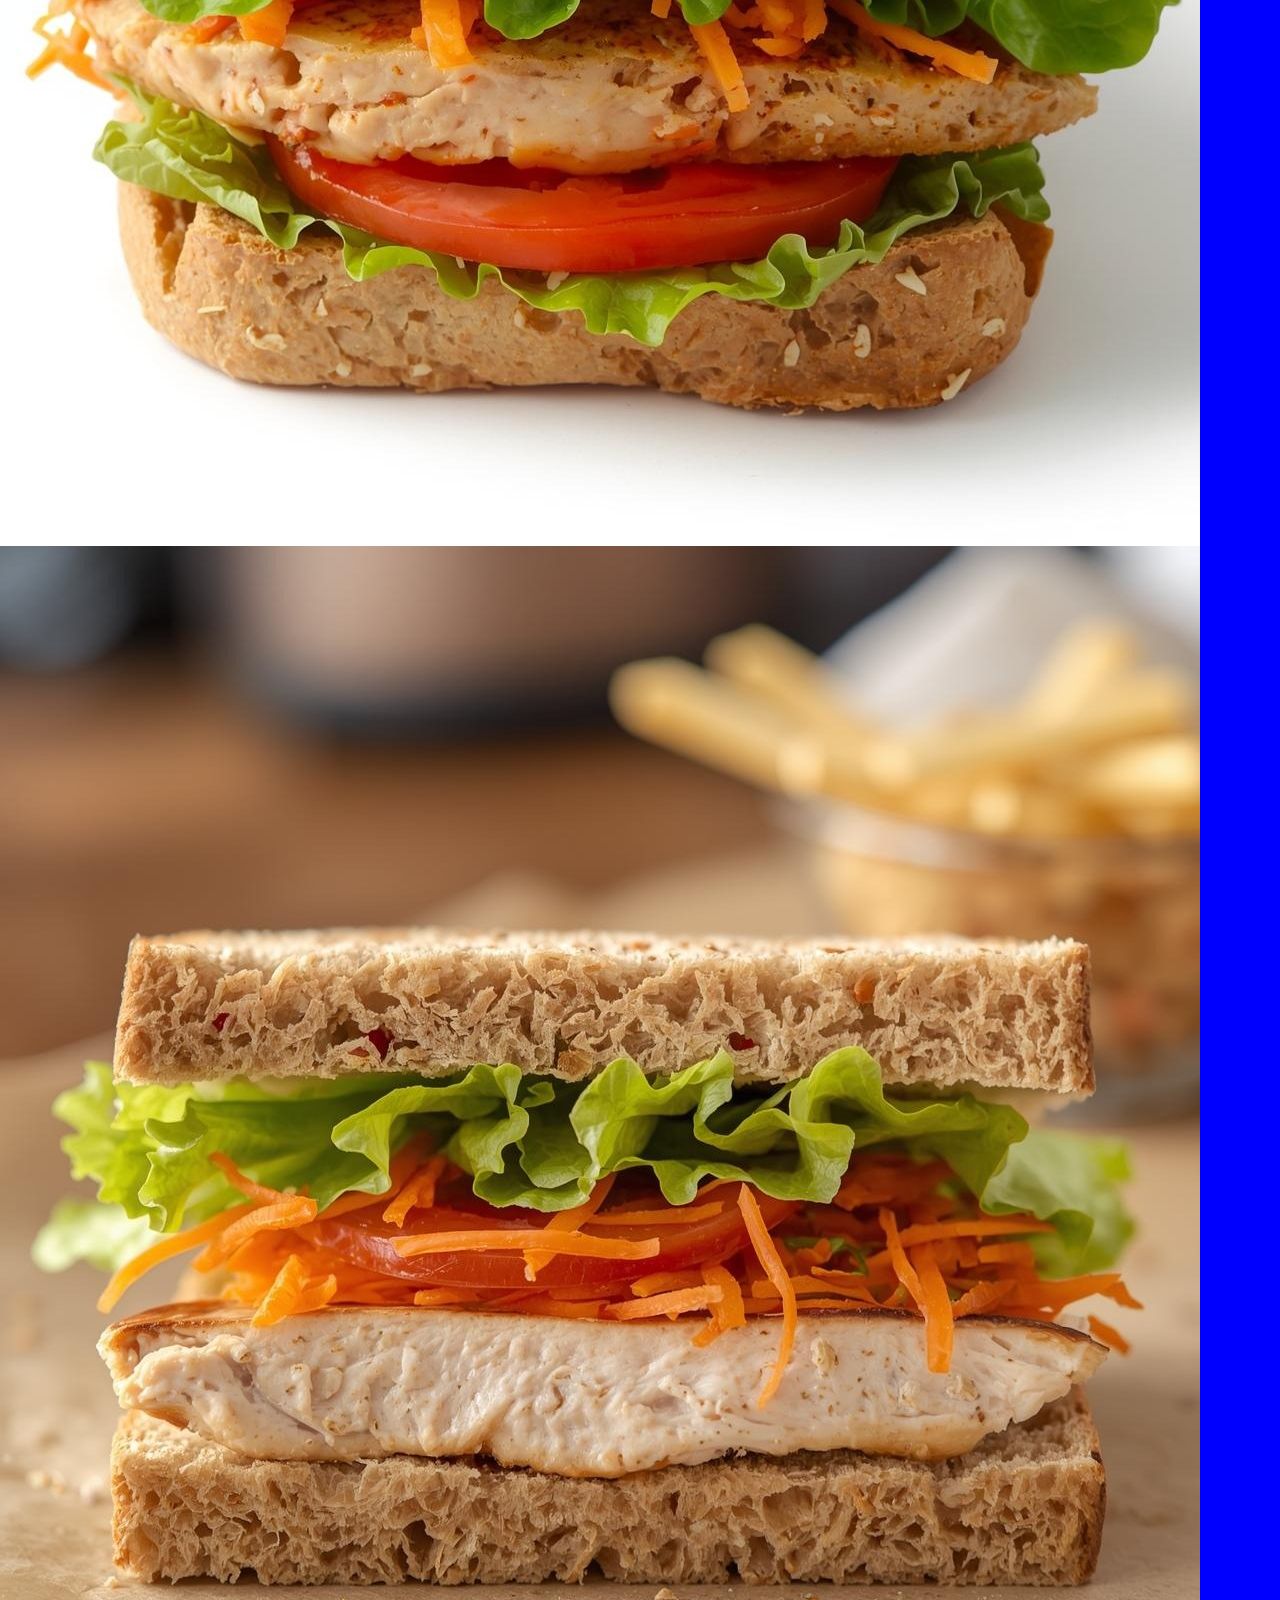
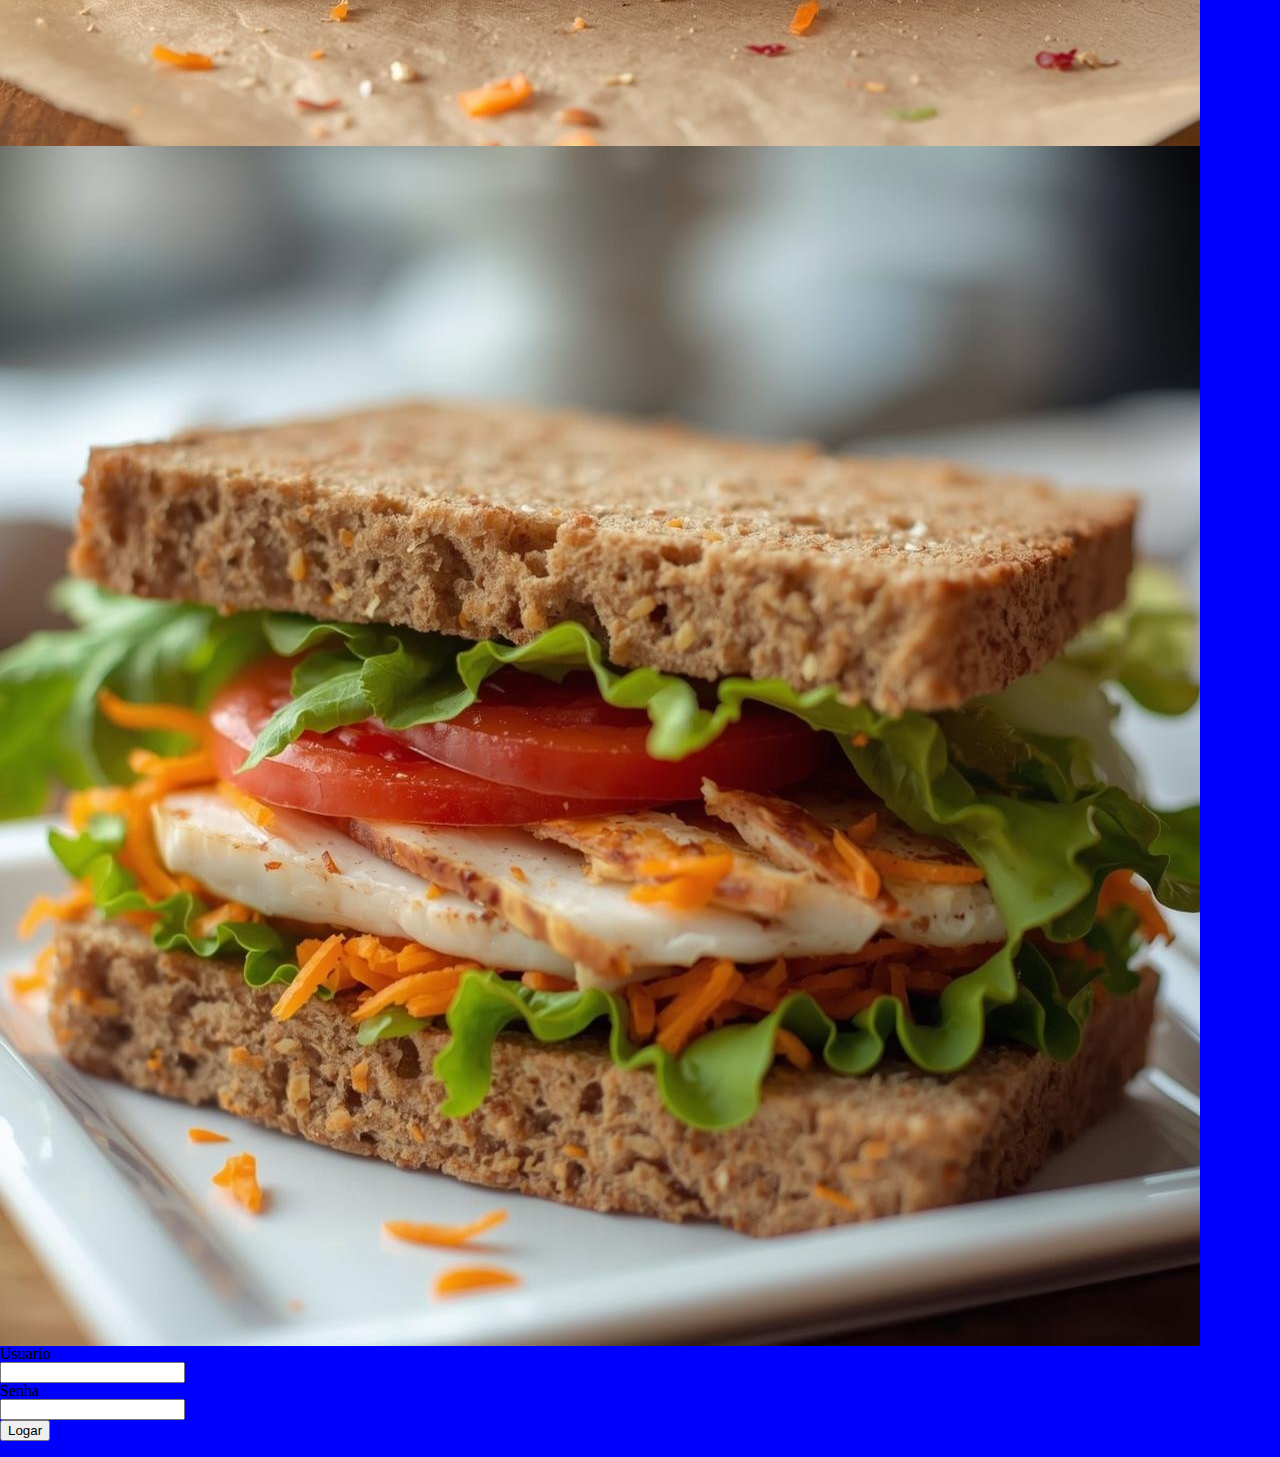
<file: logar.html>
<html>
    <head>
        <meta charset="UTF-8">
        <meta name="viewport" content="width=device-width, initial-scale=1.0">
        <link rel="stylesheet" href="css/reset.css">
        <link rel="stylesheet" href="css/padrao.css">
        <link rel="stylesheet" href="css/style.css">
    </head>
    <body>
        <section class="fixo fx centraliza">
            <div class="col-3">
                <a href="index.html"><img class="col-5" src="imagem/home.png"></a>
            </div>
             <div  class="col-3">
                <a href="meuspedidos.html"><img class="col-5" src="imagem/compras.png"></a>
            </div>
             <div  class="col-3">
                <a href="meusdados.html"><img class="col-5" src="imagem/usuario.png"></a>
            </div>
             <div  class="col-3">
                <a href="ajuda.html"><img class="col-5" src="imagem/ajuda.png"></a>
            </div>
        </section>
        <header class="fxw"> 
            <div class="col-3">
                <img class="col-7" src="imagem/logo.png">
            </div>
            <div class="col-9 direita">
                <img class="col-2 " src="imagem/zap.png">
                <img class="col-2" src="imagem/meus_pedidos.png">
            </div>
        </header>
        
        <section class="s1 fxw">  
            <h1 class="centraliza col-12">Nossos destaques</h1> 
            <div class="col-2 centraliza">
                <img class="col-8" src="imagem/lanche_destaque1.jpg">
            </div>
            <div class="col-2 centraliza">
                <img class="col-8" src="imagem/lanche_destaque2.jpg">
            </div>
            <div class="col-2 centraliza">
                <img class="col-8" src="imagem/lanche_destaque3.jpg">
            </div>
            <div class="col-2 centraliza">
                <img class="col-8" src="imagem/lanche_destaque4.jpg">
            </div>
            <div class="col-2 centraliza">
                <img class="col-8" src="imagem/lanche_destaque5.jpg">
            </div>
            <div class="col-2 centraliza">
                <img class="col-8" src="imagem/lanche_destaque6.jpg">
            </div>
        </section>

        <section class="meusdadosS2">
            <h1>Usuario</h1>
            <input type="text" class="usuario">
            <h1>Senha</h1>
            <input class="senha" type="password"><br>
            
            <button class="logar">Logar</button>
            <a href="meusdados.html"><h1>Cadastrar</h1></a>
        </section>
    </body>
    <script src="script.js"></script>
</html>
</file>
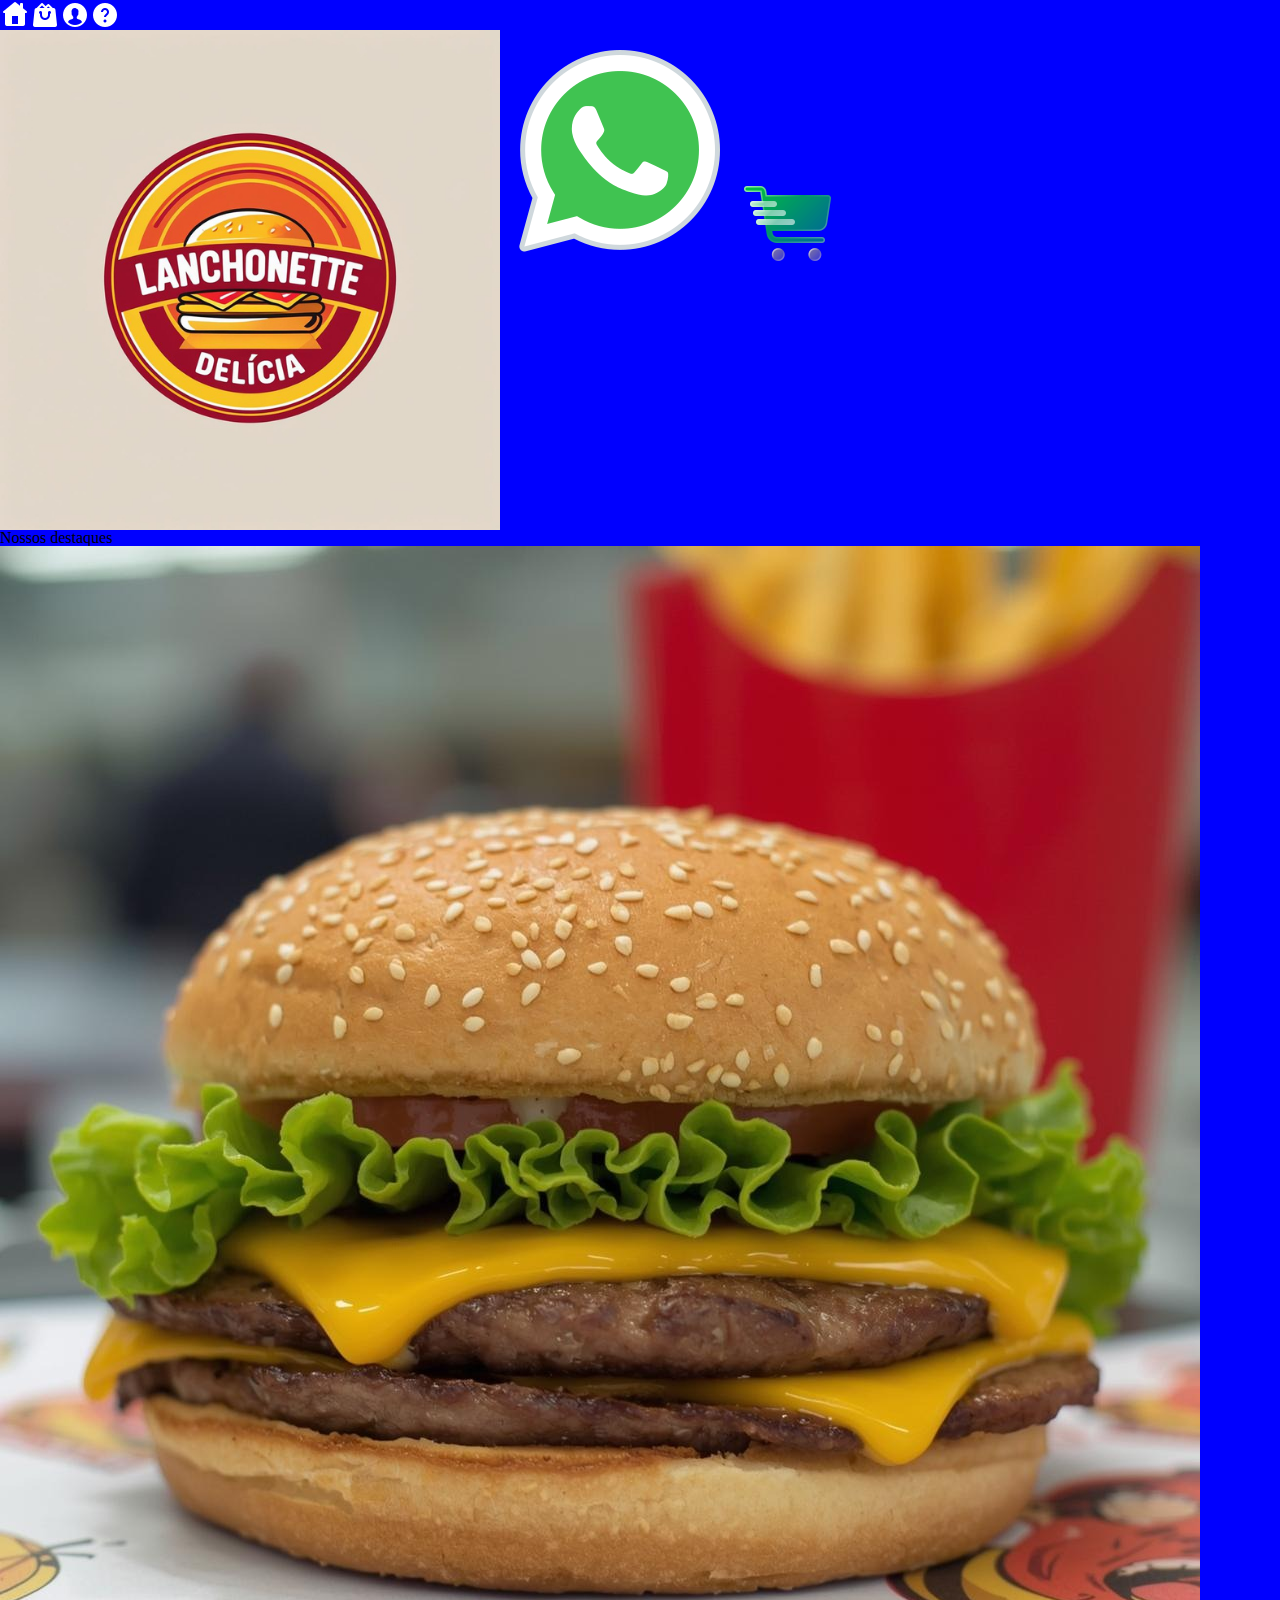
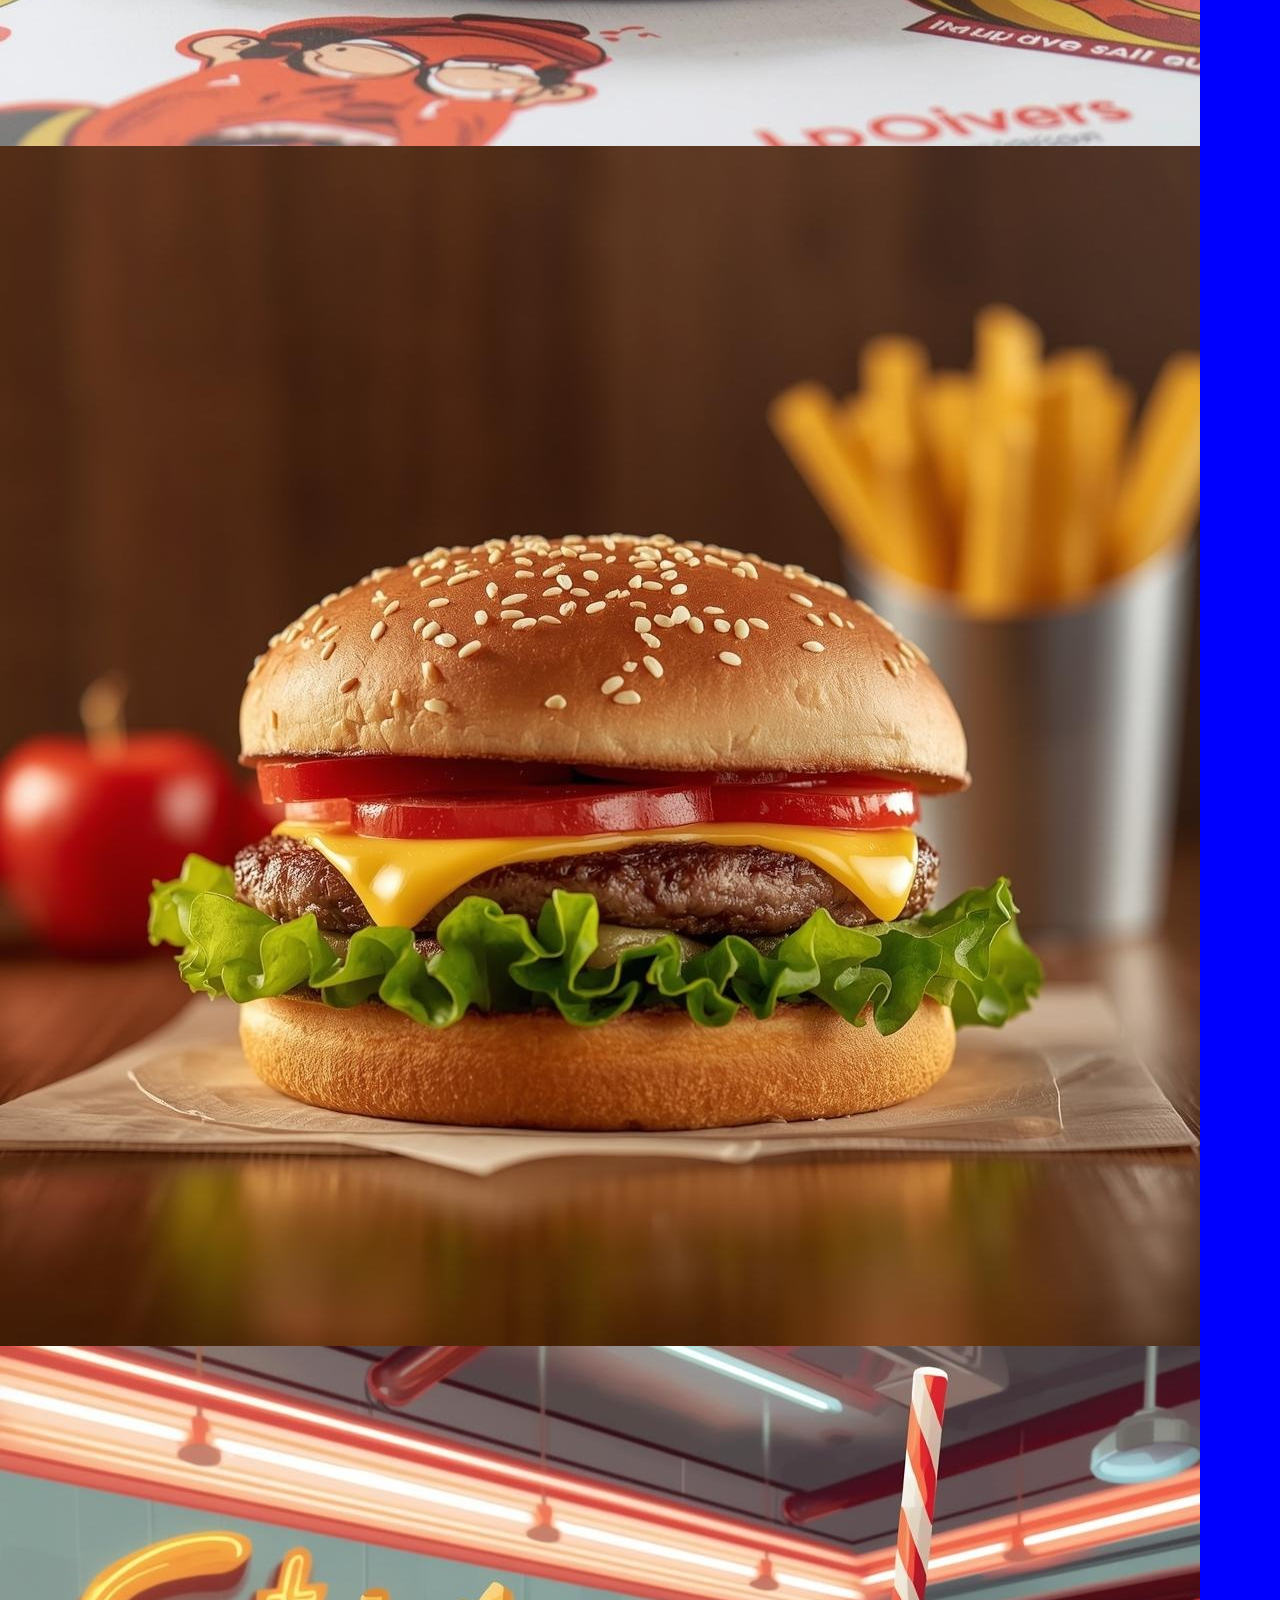
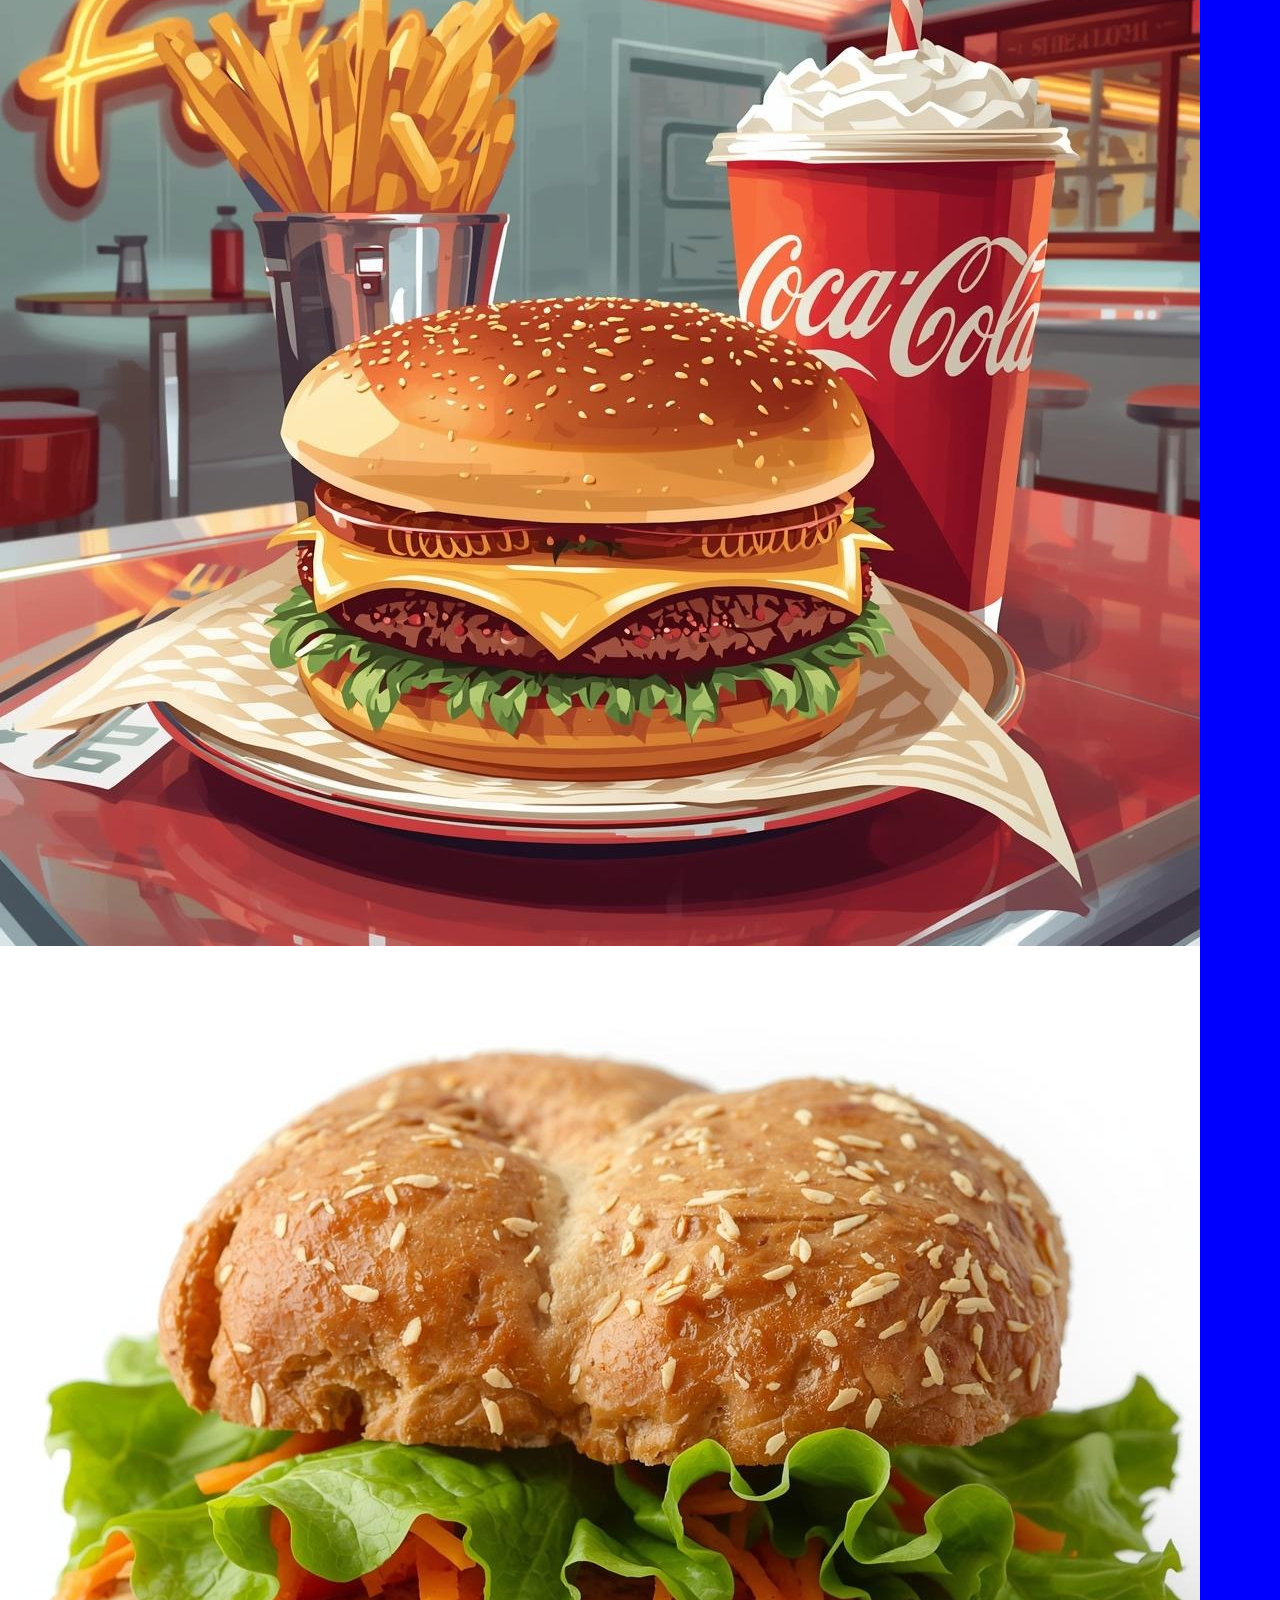
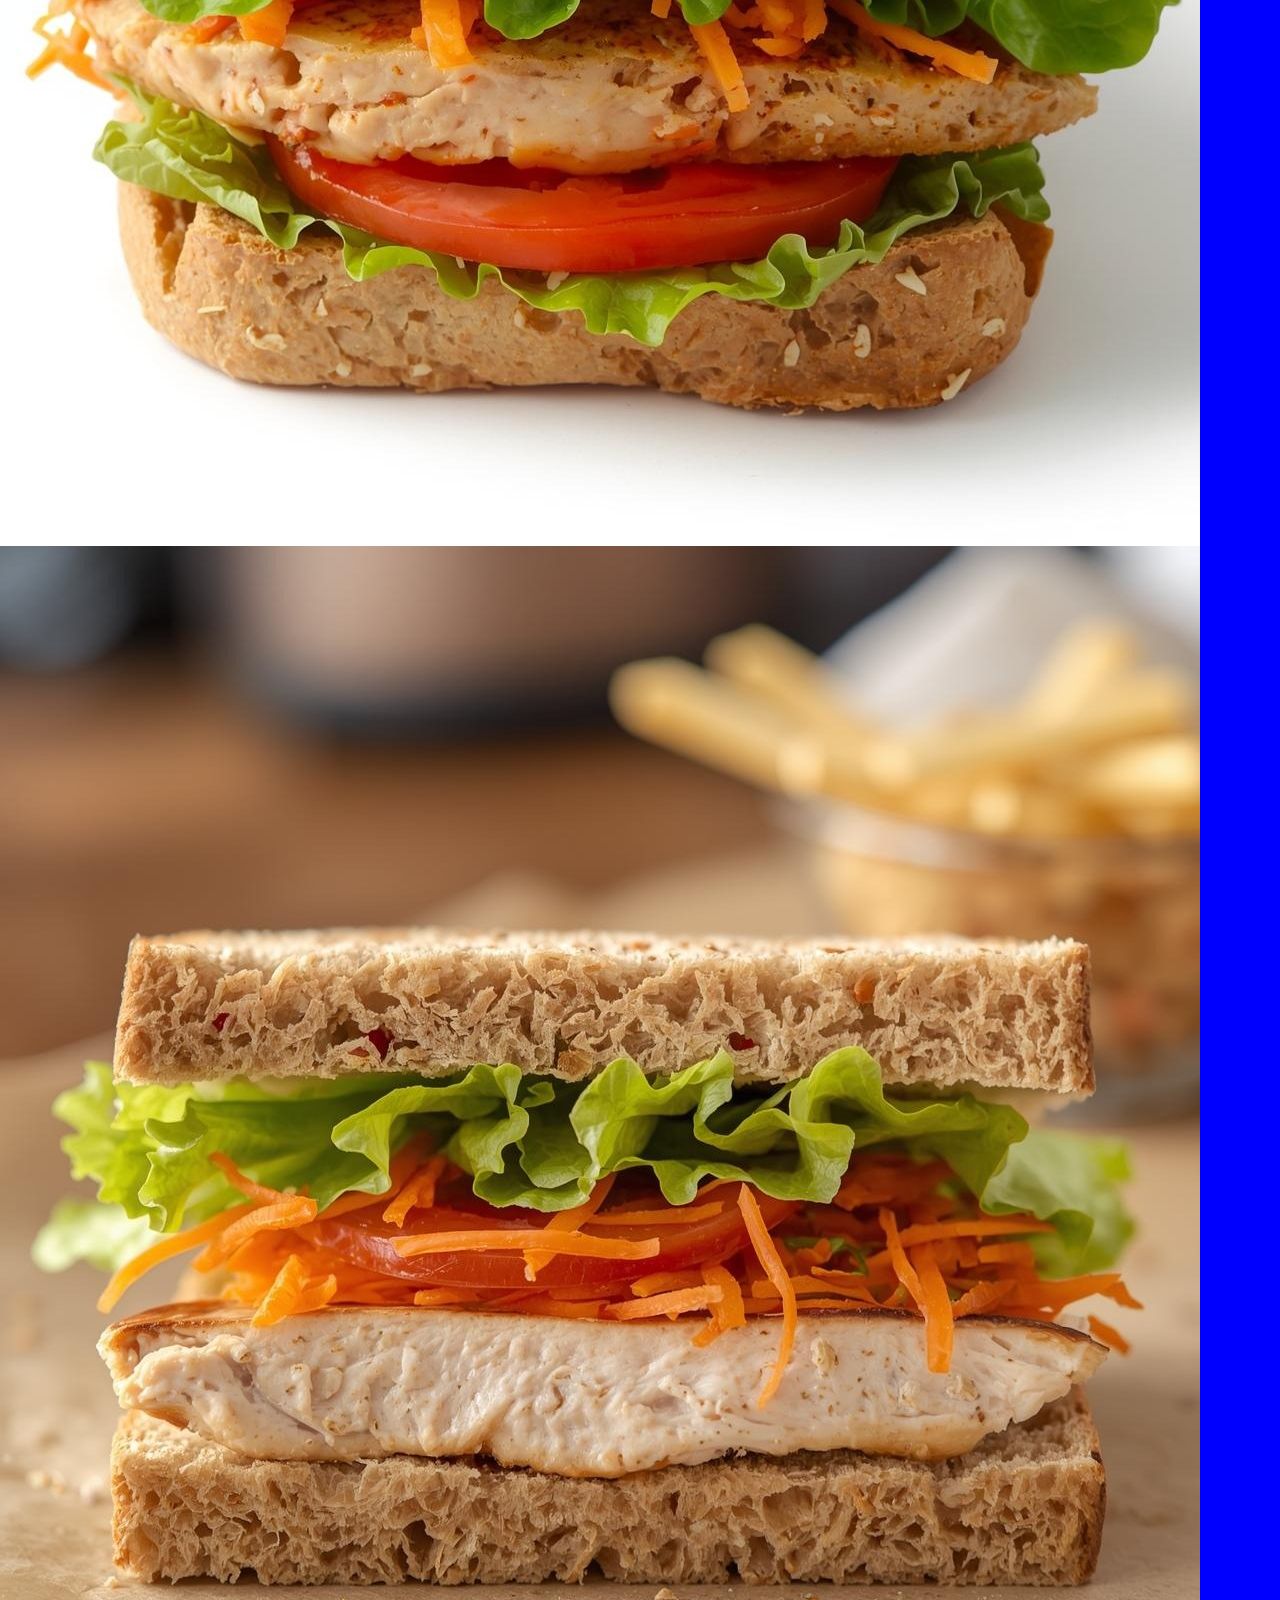
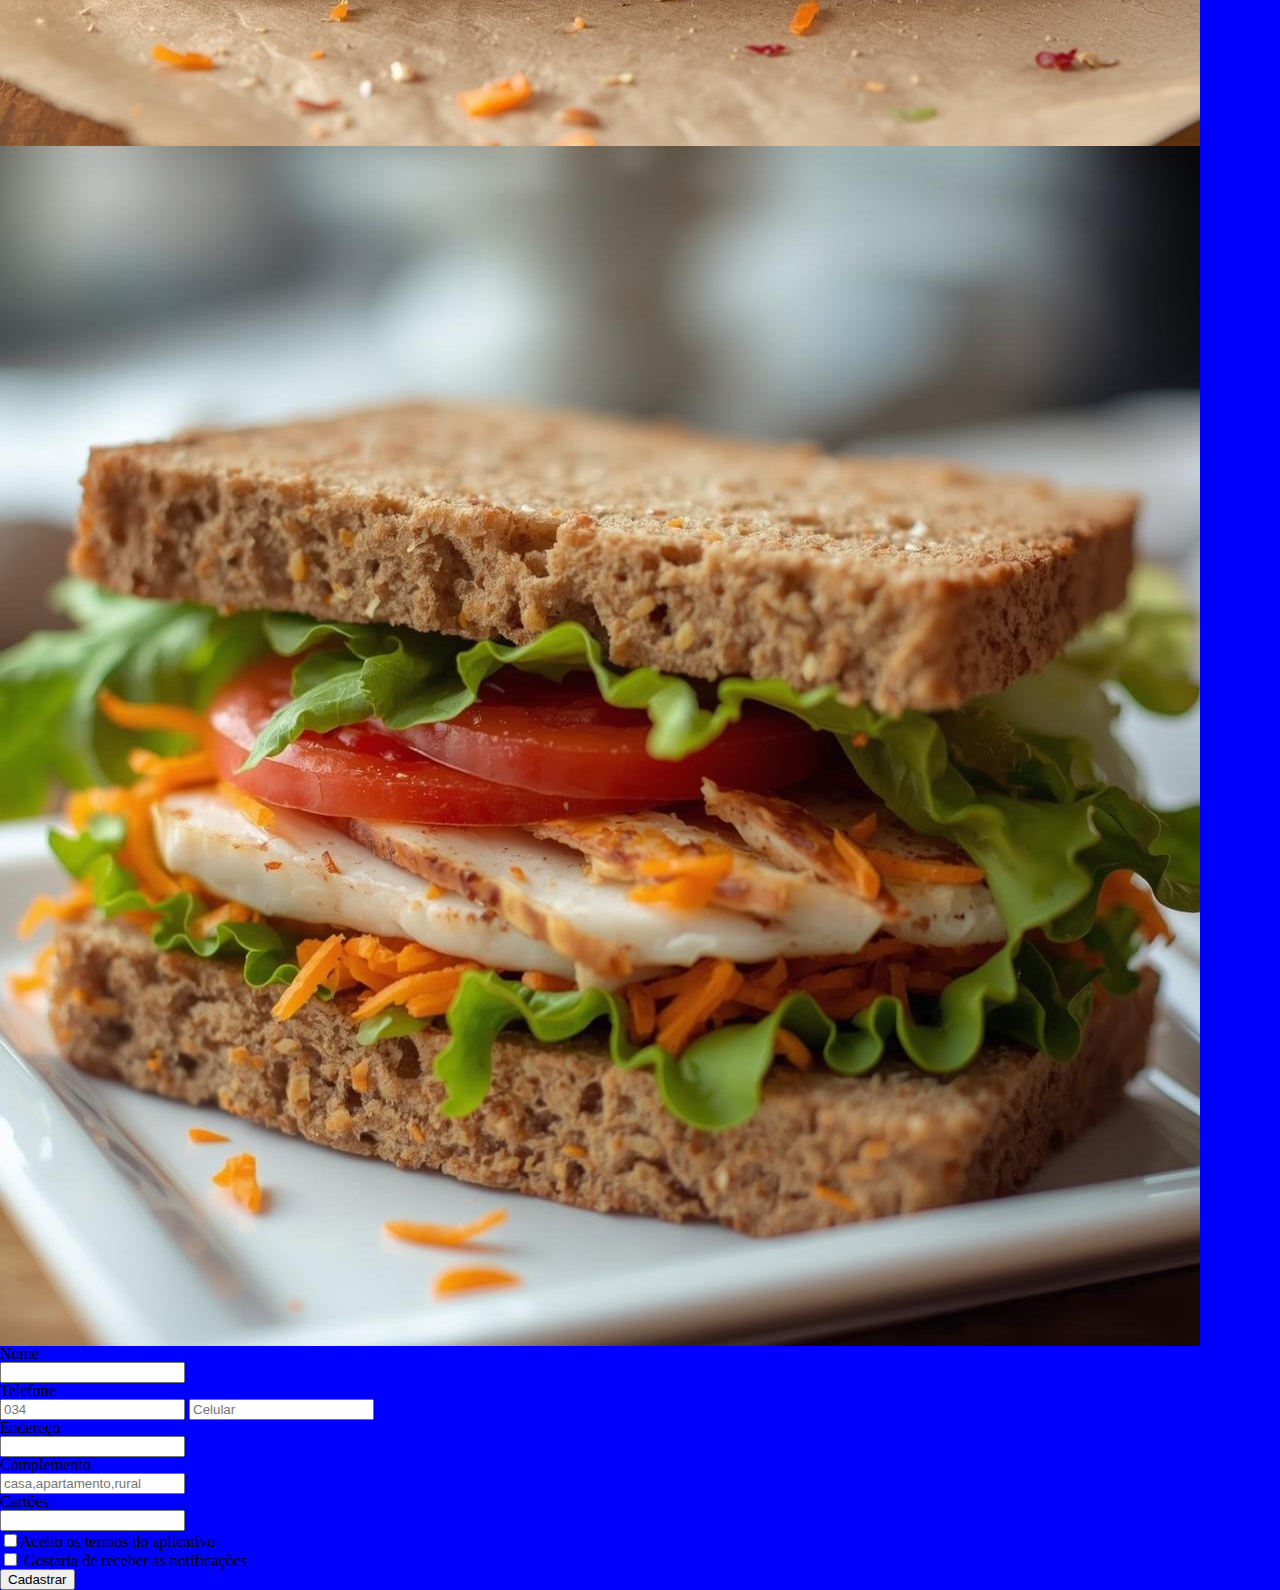
<file: meusdados.html>
<html>
    <head>
        <meta charset="UTF-8">
        <meta name="viewport" content="width=device-width, initial-scale=1.0">
        <link rel="stylesheet" href="css/reset.css">
        <link rel="stylesheet" href="css/padrao.css">
        <link rel="stylesheet" href="css/style.css">
    </head>
    <body>
        <section class="fixo fx centraliza">
            <div class="col-3">
                <a href="index.html"><img class="col-5" src="imagem/home.png"></a>
            </div>
             <div  class="col-3">
                <a href="meuspedidos.html"><img class="col-5" src="imagem/compras.png"></a>
            </div>
             <div  class="col-3">
                <a href="meusdados.html"><img class="col-5" src="imagem/usuario.png"></a>
            </div>
             <div  class="col-3">
                <a href="ajuda.html"><img class="col-5" src="imagem/ajuda.png"></a>
            </div>
        </section>
        <header class="fxw"> 
            <div class="col-3">
                <img class="col-7" src="imagem/logo.png">
            </div>
            <div class="col-9 direita">
                <img class="col-2 " src="imagem/zap.png">
                <img class="col-2" src="imagem/meus_pedidos.png">
            </div>
        </header>
        
        <section class="s1 fxw">  
            <h1 class="centraliza col-12">Nossos destaques</h1> 
            <div class="col-2 centraliza">
                <img class="col-8" src="imagem/lanche_destaque1.jpg">
            </div>
            <div class="col-2 centraliza">
                <img class="col-8" src="imagem/lanche_destaque2.jpg">
            </div>
            <div class="col-2 centraliza">
                <img class="col-8" src="imagem/lanche_destaque3.jpg">
            </div>
            <div class="col-2 centraliza">
                <img class="col-8" src="imagem/lanche_destaque4.jpg">
            </div>
            <div class="col-2 centraliza">
                <img class="col-8" src="imagem/lanche_destaque5.jpg">
            </div>
            <div class="col-2 centraliza">
                <img class="col-8" src="imagem/lanche_destaque6.jpg">
            </div>
        </section>

        <section class="meusdadosS2">
            <h1>Nome</h1>
            <input type="text" class="nome">
            <h1>Telefone</h1>
            <input class="tel1" type="text" placeholder="034">
            <input class="tel2" type="text" placeholder="Celular">
            <h1>Endereço</h1>
            <input class="endereco" type="text">
            <h1>Complemento</h1>
            <input class="complemento" type="text" placeholder="casa,apartamento,rural">
            <h1>Cartões</h1>
            <input class="cartao" type="text"><br>
            <div class="check">
            <input type="checkbox" required>Aceito os termos do aplicativo <br>
            <input type="checkbox"> Gostaria de receber as notificações<br>
            </div>
            <button>Cadastrar</button>
        </section>
    </body>
    <script src="script.js"></script>
</html>
</file>
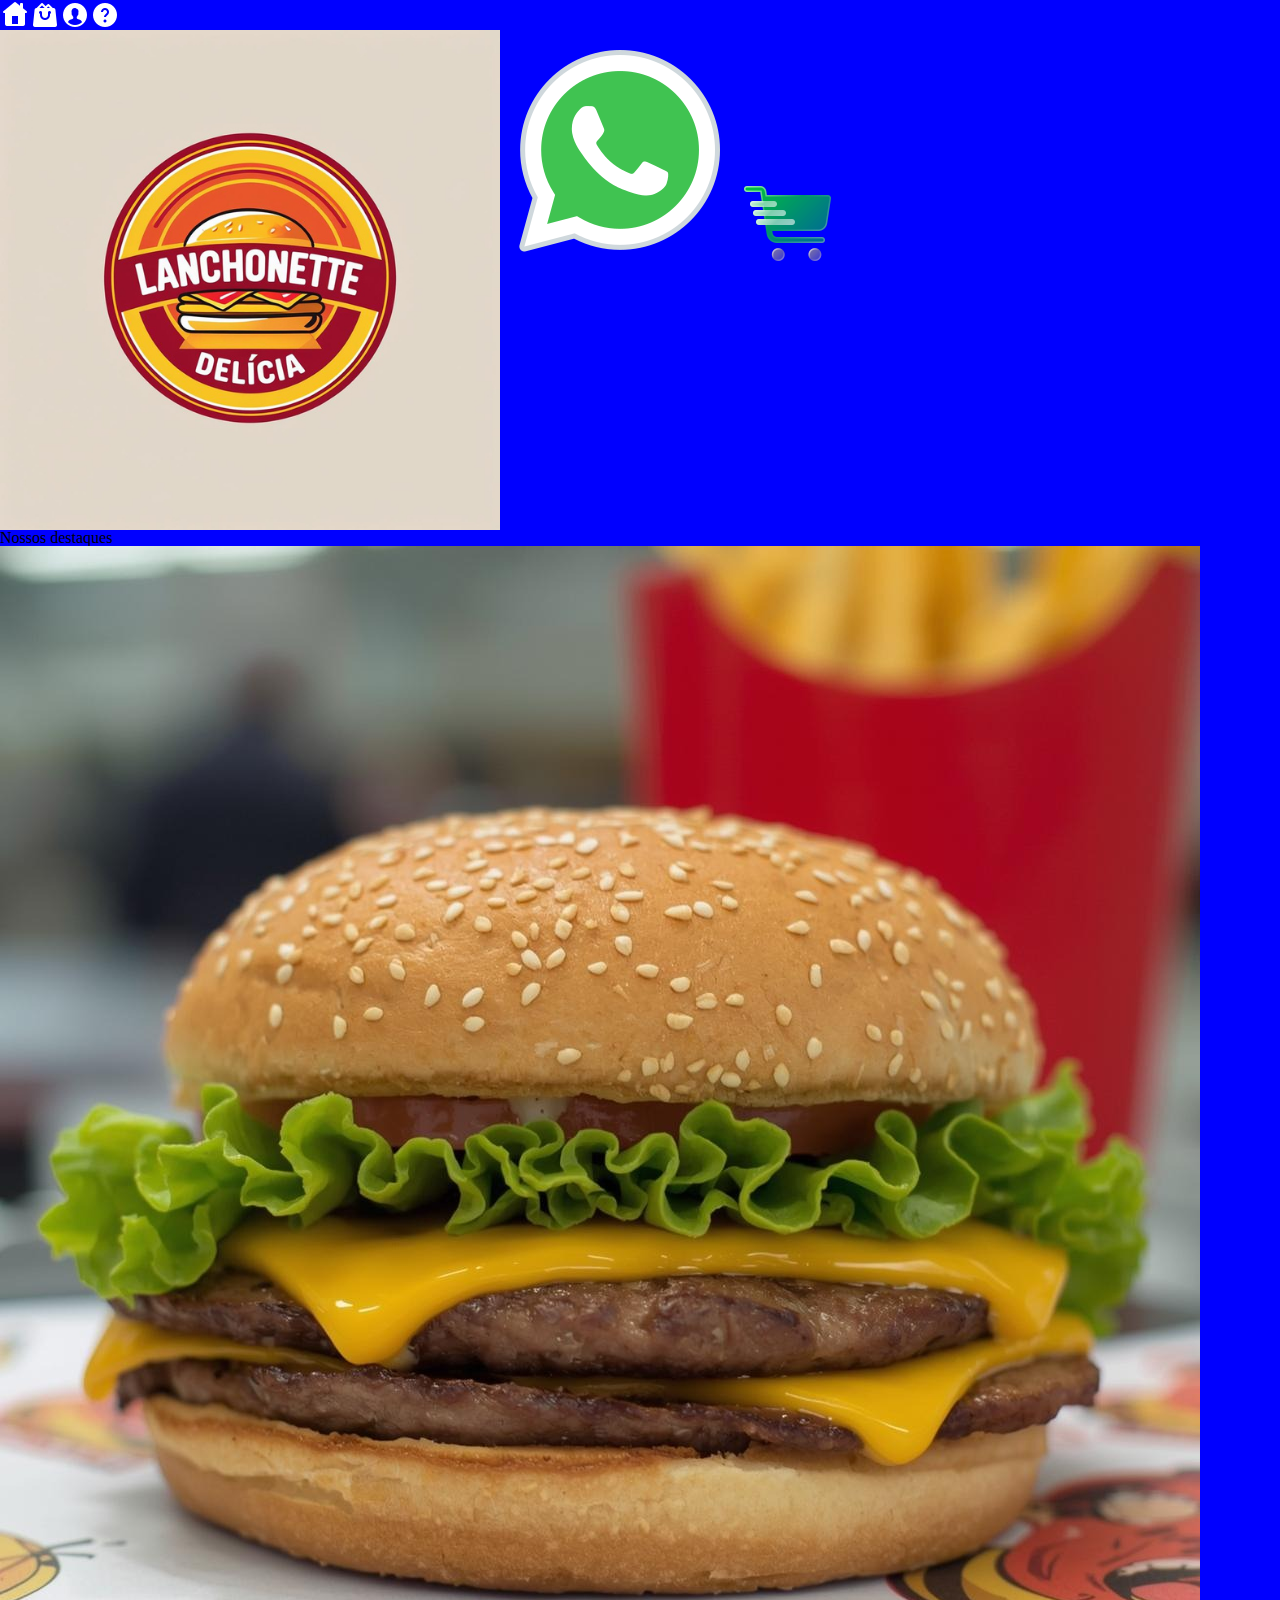
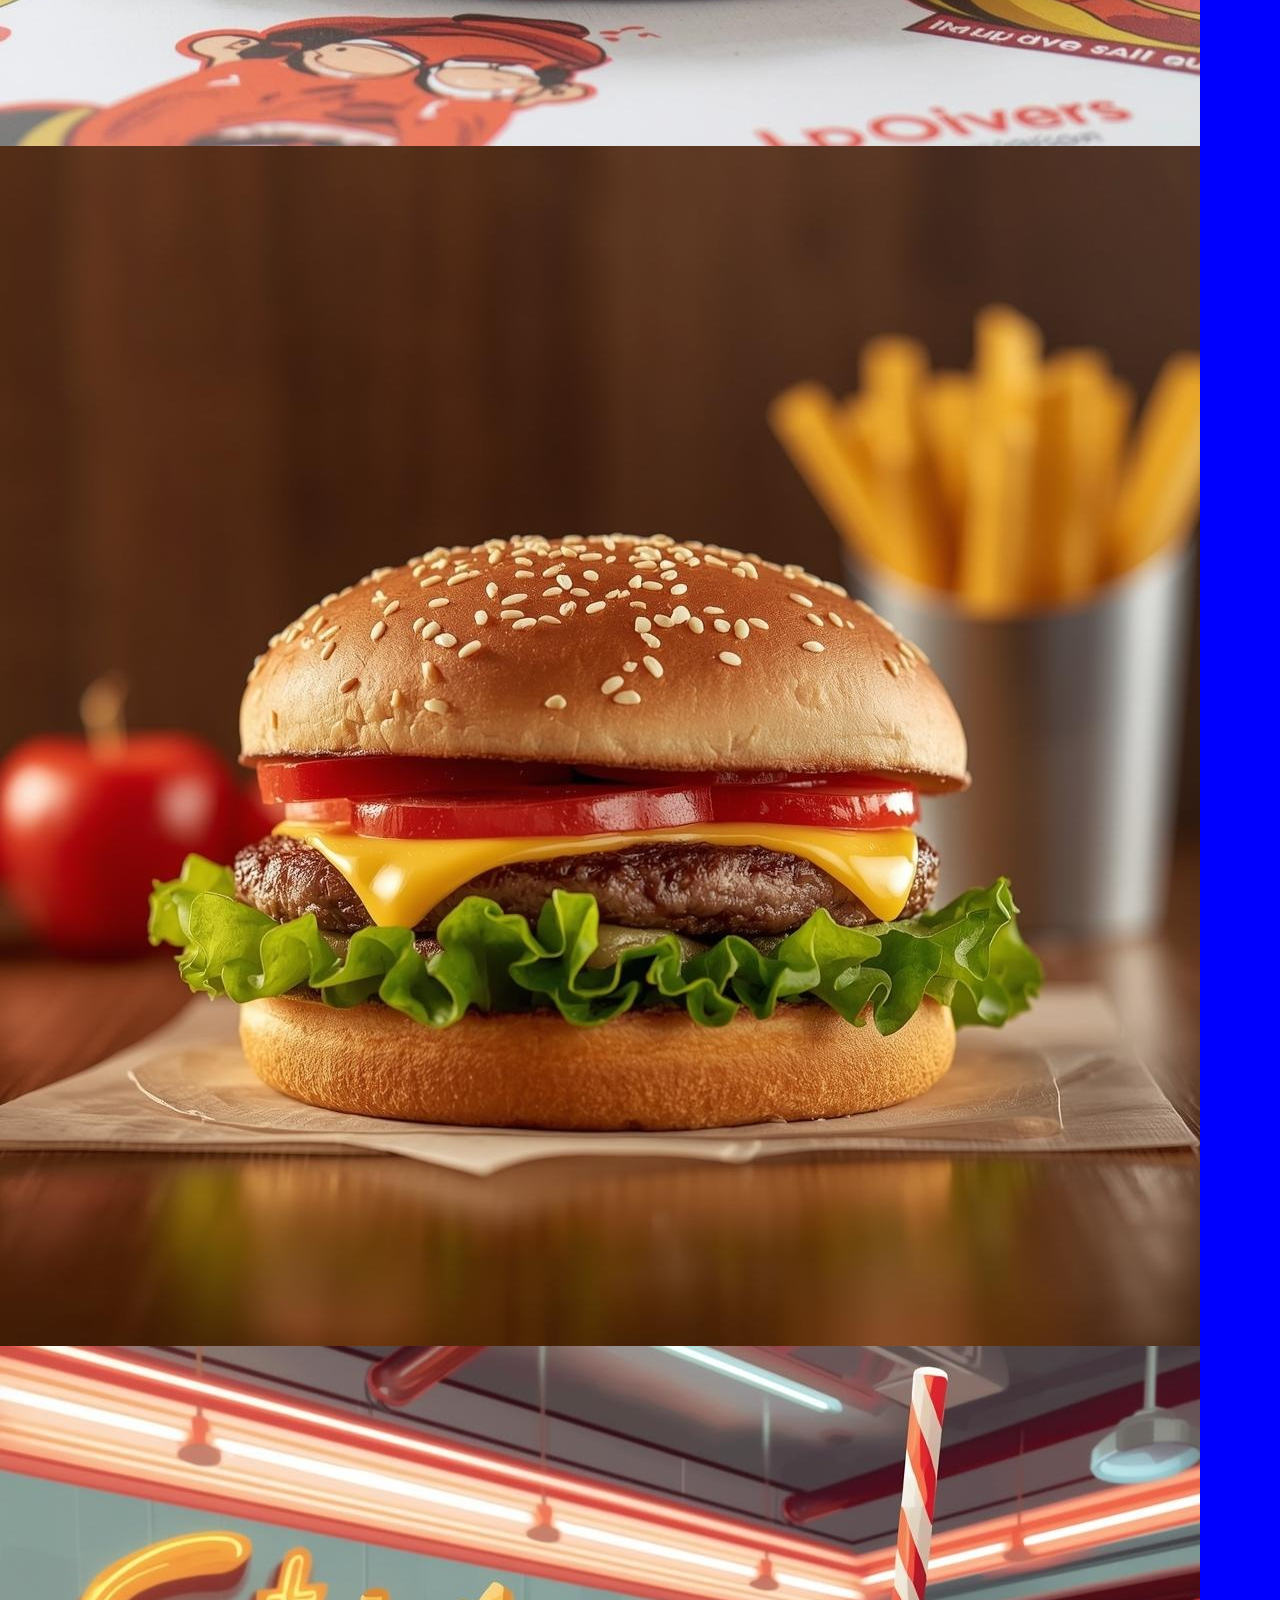
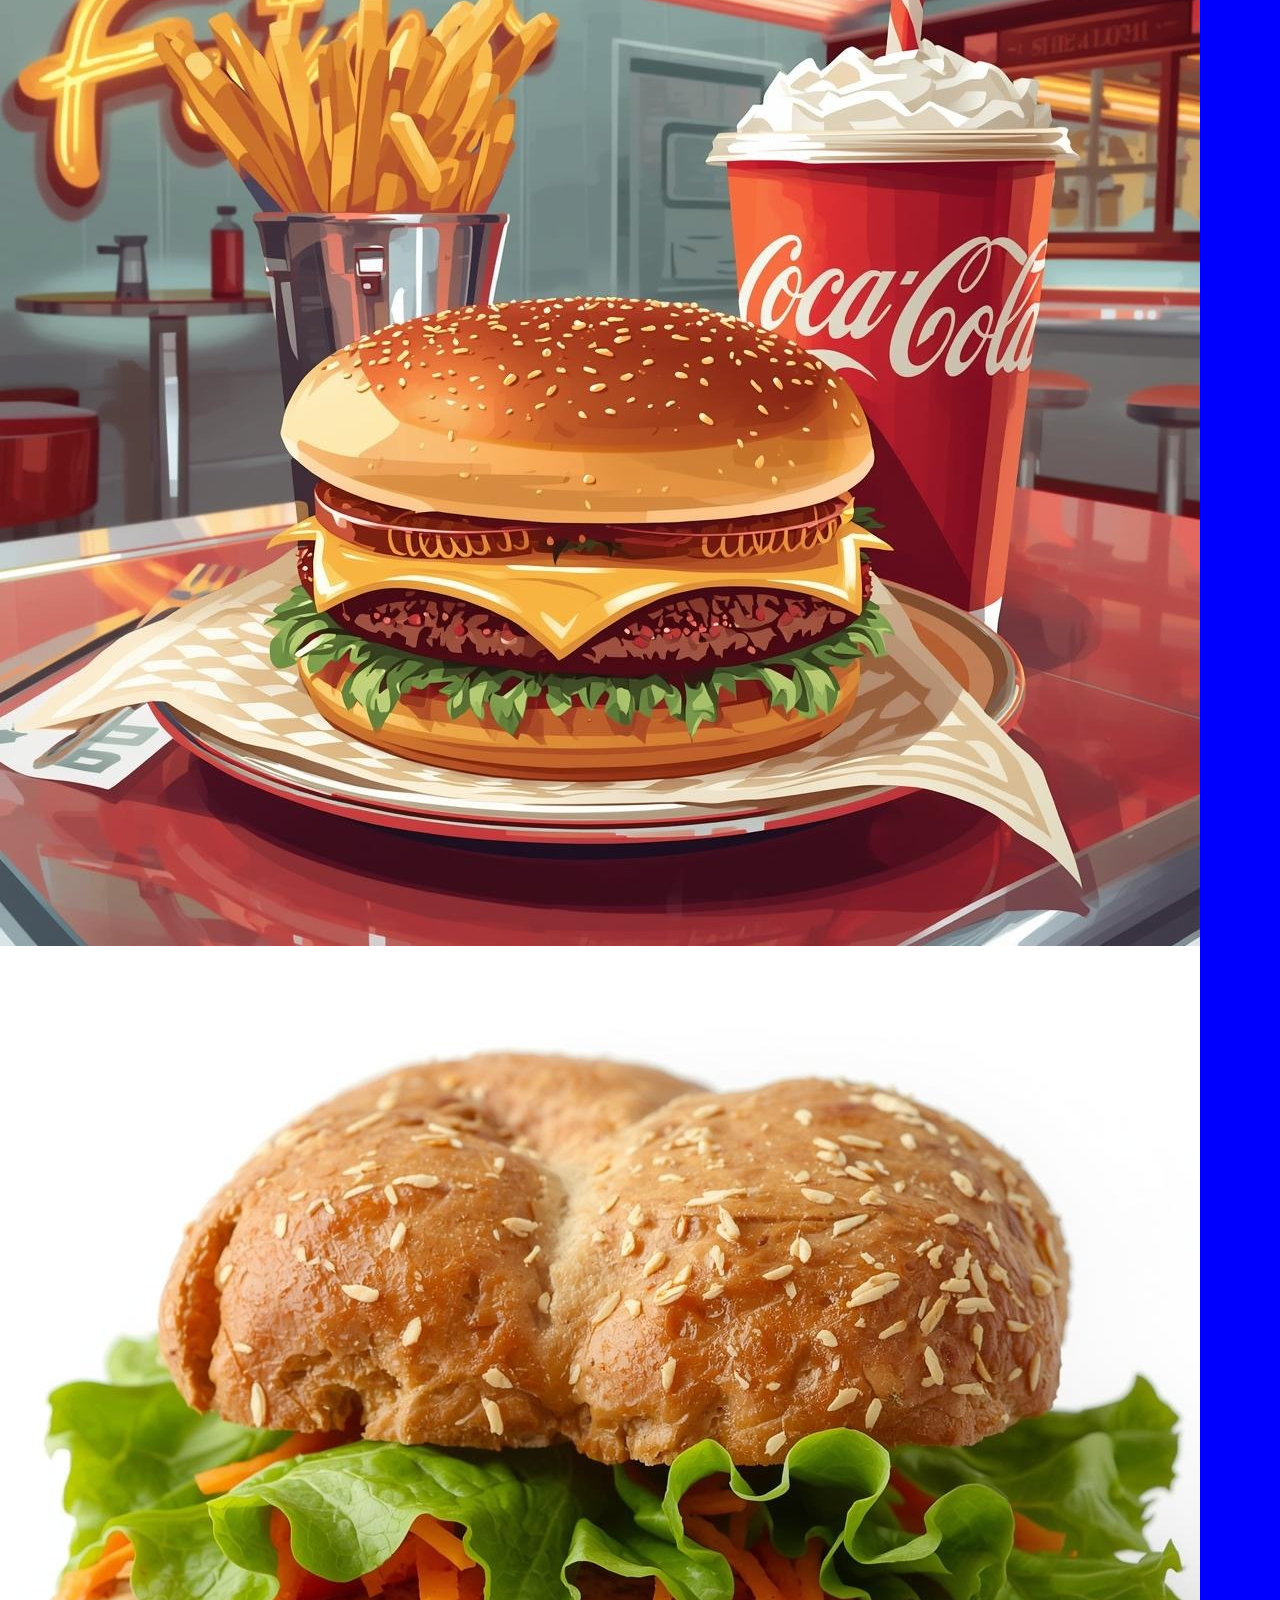
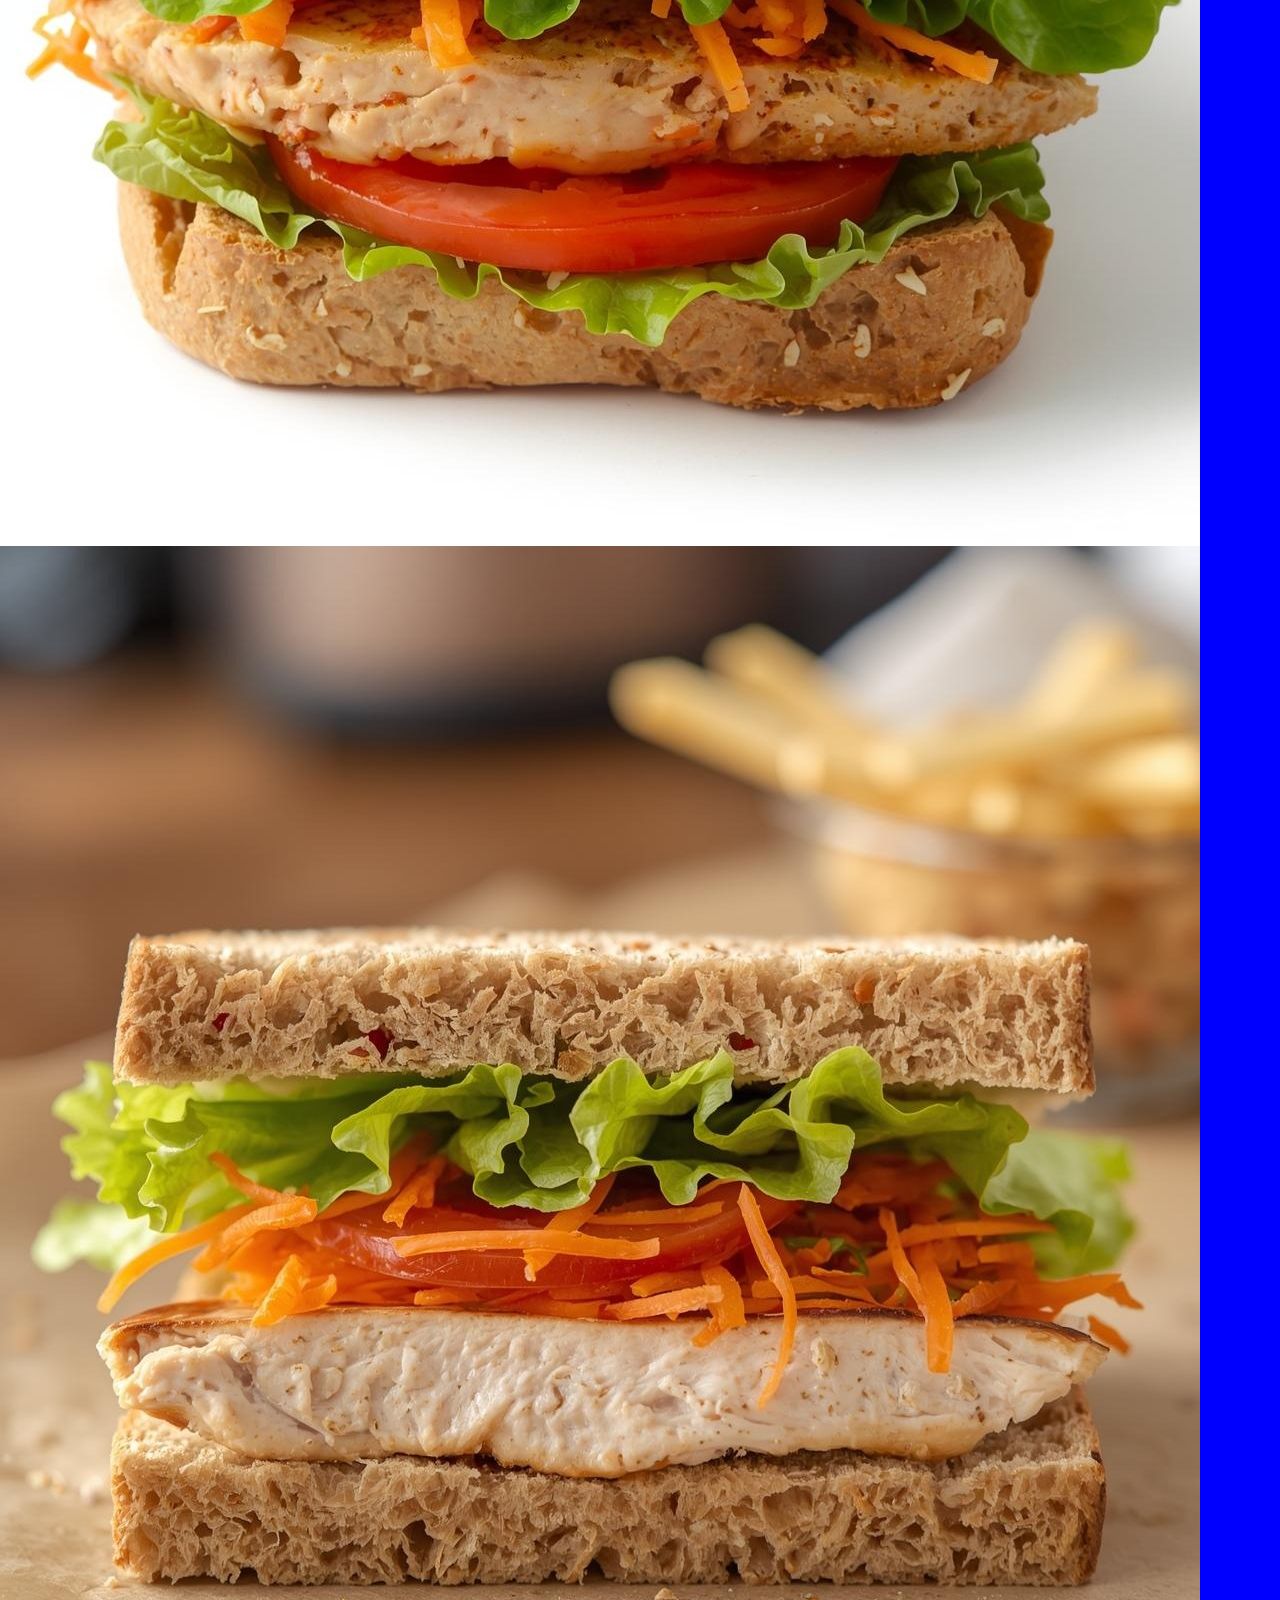
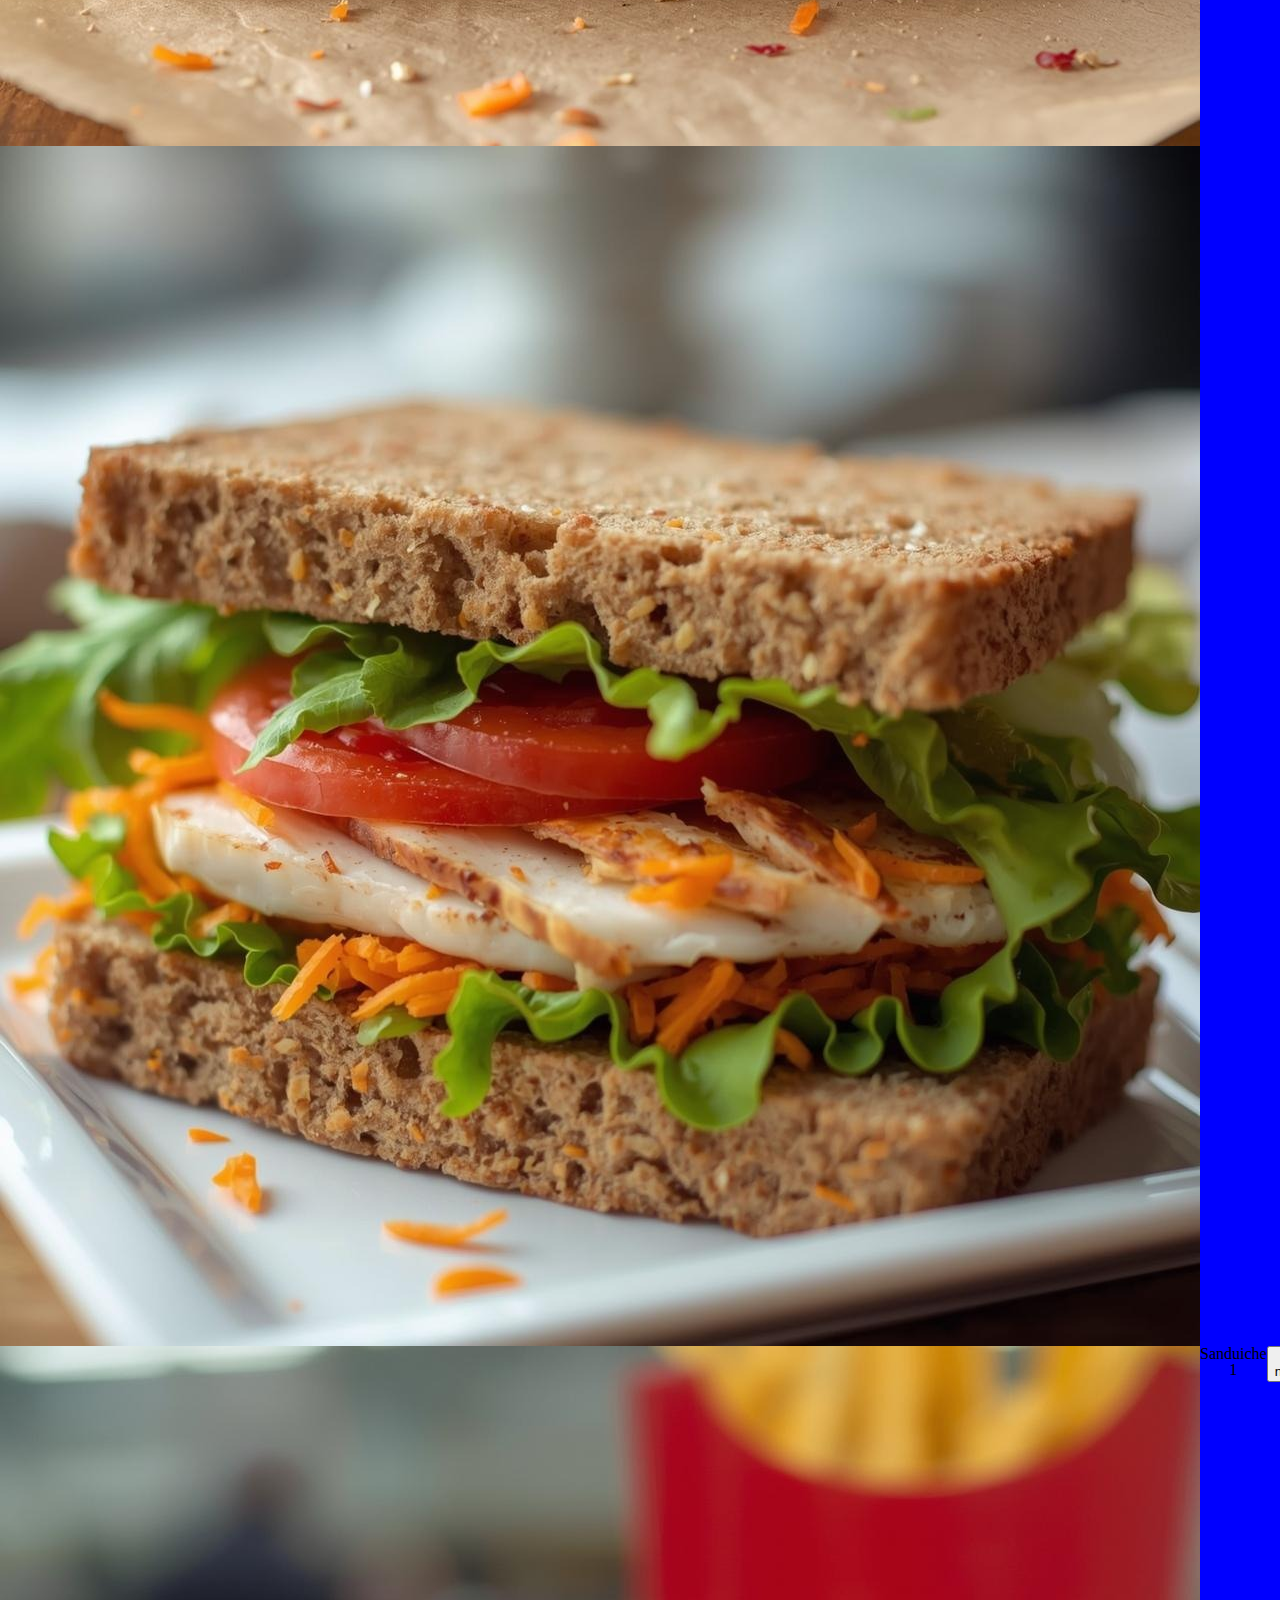
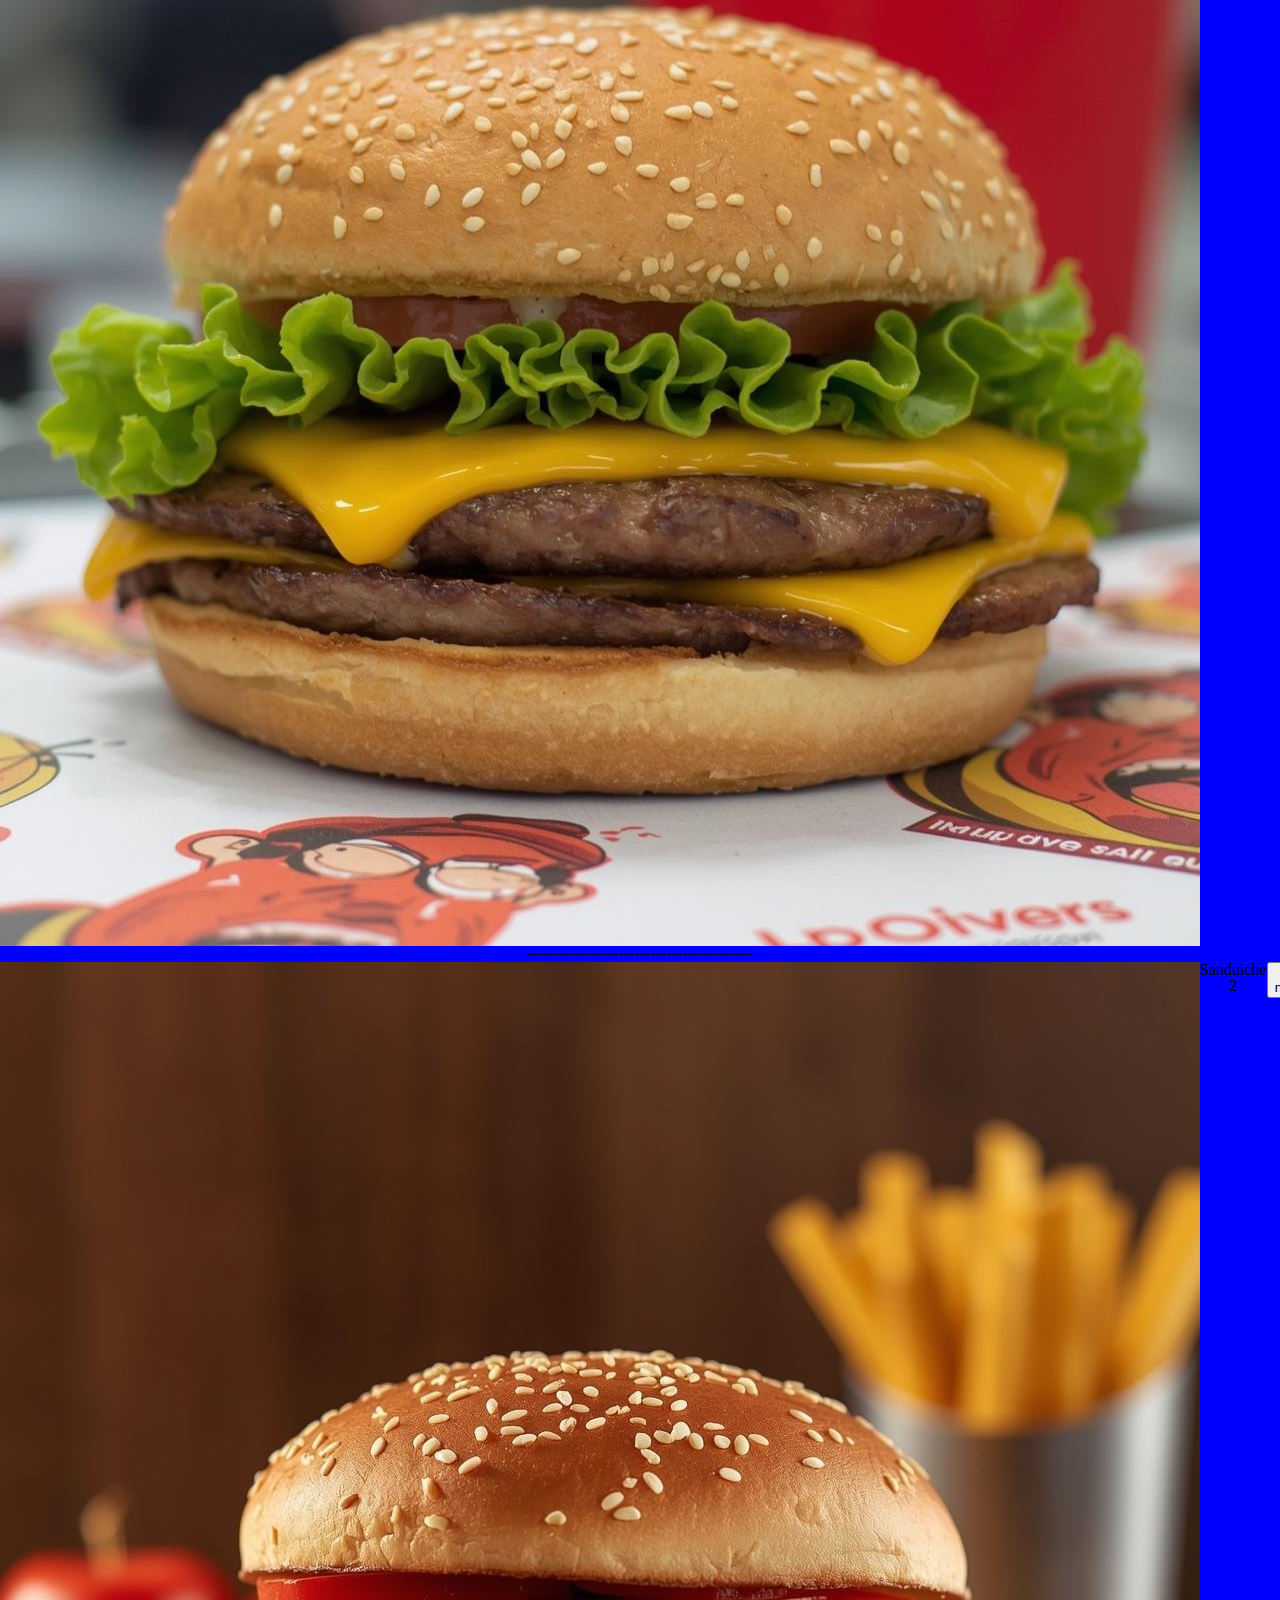
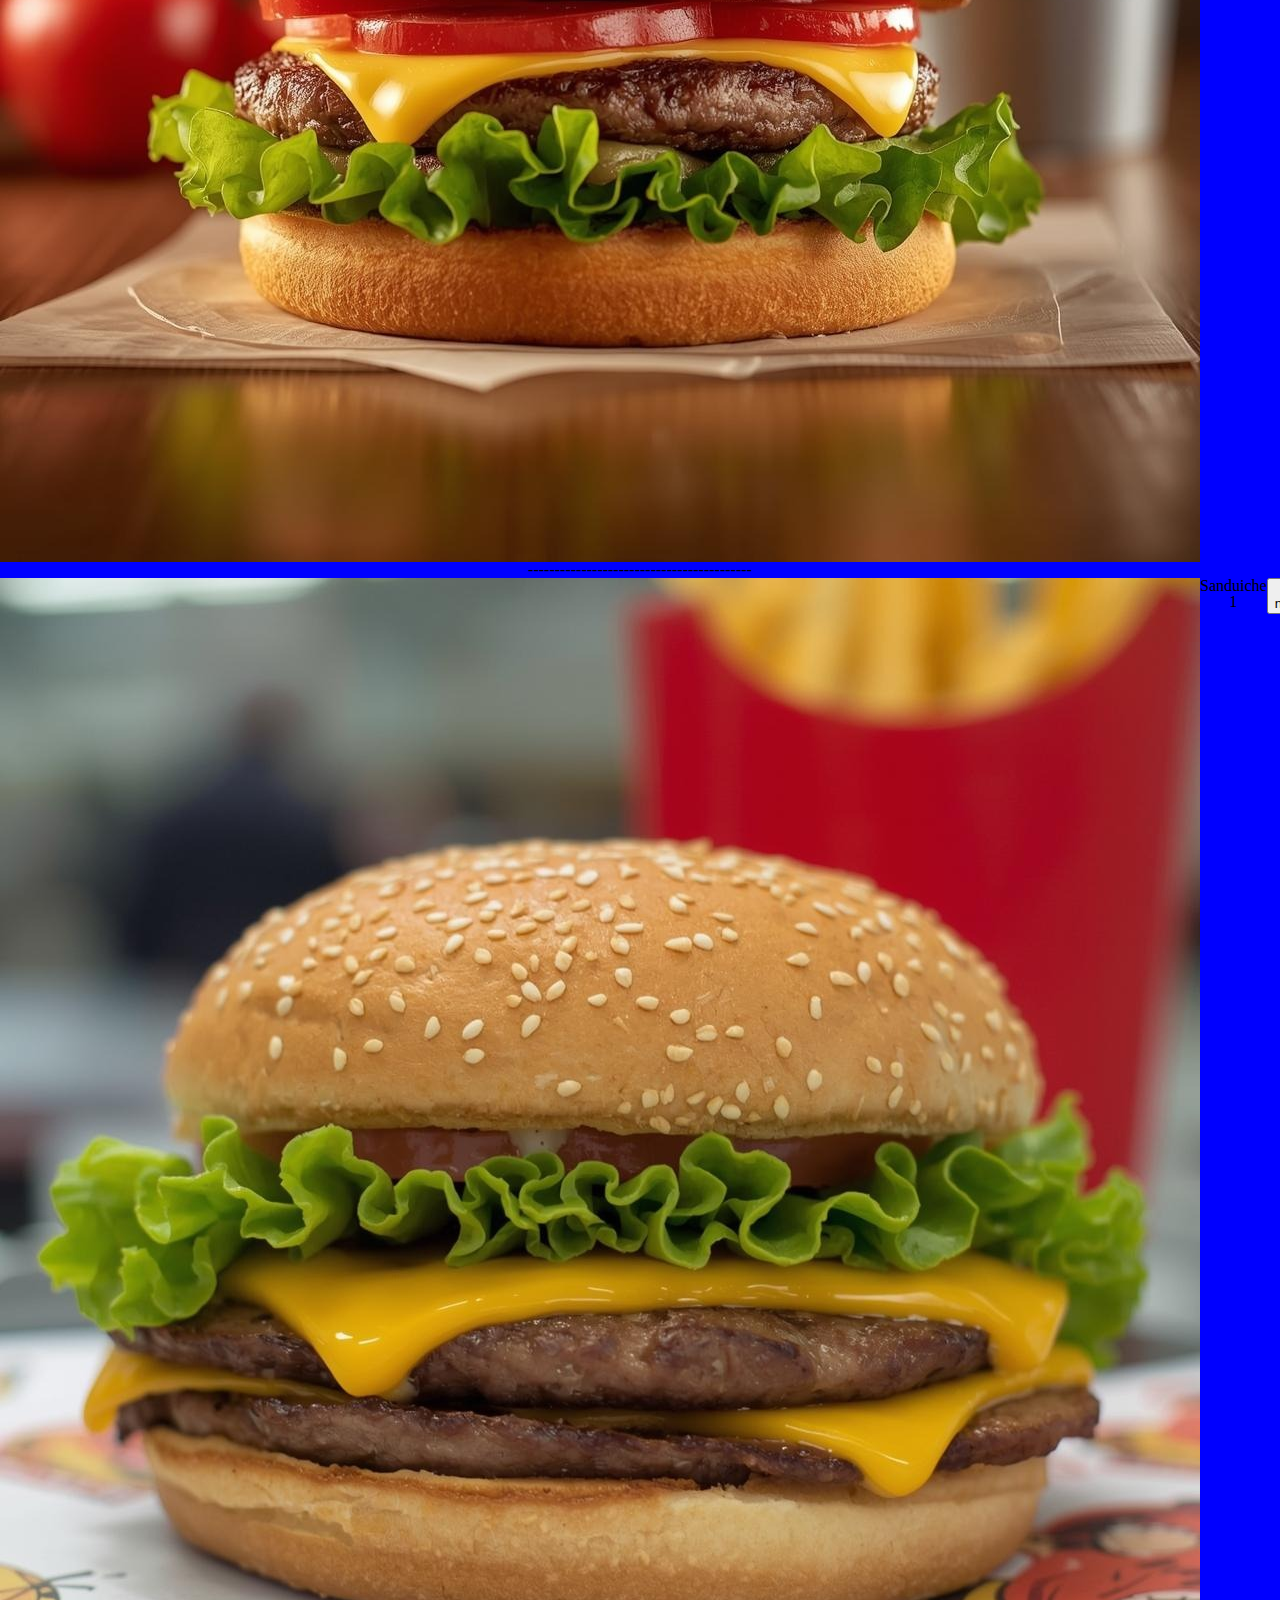
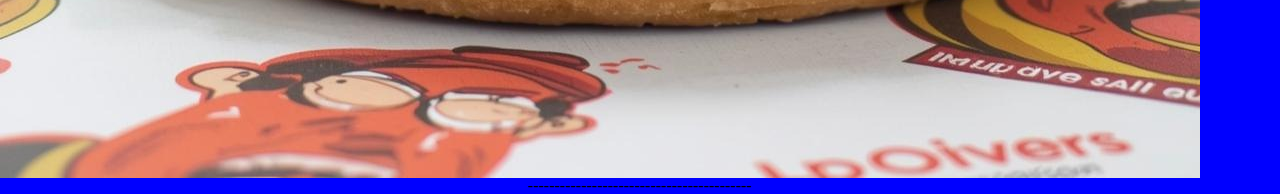
<file: meuspedidos.html>
<html>
    <head>
        <meta charset="UTF-8">
        <meta name="viewport" content="width=device-width, initial-scale=1.0">
        <link rel="stylesheet" href="css/reset.css">
        <link rel="stylesheet" href="css/padrao.css">
        <link rel="stylesheet" href="css/style.css">
    </head>
    <body>
        <section class="fixo fx centraliza">
            <div class="col-3">
                <a href="index.html"><img class="col-5" src="imagem/home.png"></a>
            </div>
             <div  class="col-3">
                <a href="meuspedidos.html"><img class="col-5" src="imagem/compras.png"></a>
            </div>
             <div  class="col-3">
                <a href="meusdados.html"><img class="col-5" src="imagem/usuario.png"></a>
            </div>
             <div  class="col-3">
                <a href="ajuda.html"><img class="col-5" src="imagem/ajuda.png"></a>
            </div>
        </section>
        <header class="fxw"> 
            <div class="col-3">
                <img class="col-7" src="imagem/logo.png">
            </div>
            <div class="col-9 direita">
                <img class="col-2 " src="imagem/zap.png">
                <img class="col-2" src="imagem/meus_pedidos.png">
            </div>
        </header>
        
        <section class="s1 fxw">  
            <h1 class="centraliza col-12">Nossos destaques</h1> 
            <div class="col-2 centraliza">
                <img class="col-8" src="imagem/lanche_destaque1.jpg">
            </div>
            <div class="col-2 centraliza">
                <img class="col-8" src="imagem/lanche_destaque2.jpg">
            </div>
            <div class="col-2 centraliza">
                <img class="col-8" src="imagem/lanche_destaque3.jpg">
            </div>
            <div class="col-2 centraliza">
                <img class="col-8" src="imagem/lanche_destaque4.jpg">
            </div>
            <div class="col-2 centraliza">
                <img class="col-8" src="imagem/lanche_destaque5.jpg">
            </div>
            <div class="col-2 centraliza">
                <img class="col-8" src="imagem/lanche_destaque6.jpg">
            </div>
        </section>

        <section class="pedidosS2 centraliza">
            <div class="historico fx">
                <div class="col-4">
                    <img class="col-5" src="imagem/lanche_destaque1.jpg">
                </div>
                <div class="col-4">
                    <h1>Sanduiche 1</h1>
                </div>
                <div class="col-4">
                    <button>Pedir novamente</button>
                </div>
            </div>
            <h1>------------------------------------------</h1>
            <div class="historico fx">
                <div class="col-4">
                    <img class="col-5" src="imagem/lanche_destaque2.jpg">
                </div>
                <div class="col-4">
                    <h1>Sanduiche 2</h1>
                </div>
                <div class="col-4">
                    <button>Pedir novamente</button>
                </div>
            </div>
            <h1>------------------------------------------</h1>
            <div class="historico fx">
                <div class="col-4">
                    <img class="col-5" src="imagem/lanche_destaque1.jpg">
                </div>
                <div class="col-4">
                    <h1>Sanduiche 1</h1>
                </div>
                <div class="col-4">
                    <button>Pedir novamente</button>
                </div>
            </div>
            <h1>------------------------------------------</h1>
        </section>
        

    </body>
    <script src="script.js"></script>
</html>
</file>
<file: css/padrao.css>
*{
    box-sizing: border-box;
}

.c1{color: #BFD9CF;}
.c2{color: #F2F2F2;}
.c3{color: #5fdf34;}

.bg1{background-color:#3F8C68 ;}
.bg2{background-color: #02733E;}
.bg3{background-color: #262626;}

@media (max-width: 4000px){


/* padrão de pc   */
.col-xl-1{width: 8.33%;}
.col-xl-2{width: 16.66%;}
.col-xl-3{width: 24.99%;}
.col-xl-4{width: 33.33%;}
.col-xl-5{width: 41.66%;}
.col-xl-6{width: 50%;}
.col-xl-7{width: 58.33%;}
.col-xl-8{width: 66.66%;}
.col-xl-9{width: 75%;}
.col-xl-10{width: 83.33%;}
.col-xl-11{width:91.66%;}
.col-xl-12{width: 100%;}


/* Margin-left */
.ml-xl-1{margin-left: 8.33%;}
.ml-xl-2{margin-left: 16.66%;}
.ml-xl-3{margin-left: 24.99%;}
.ml-xl-4{margin-left: 33.33%;}
.ml-xl-5{margin-left: 41.66%;}
.ml-xl-6{margin-left: 50%;}
.ml-xl-7{margin-left: 58.33%;}
.ml-xl-8{margin-left: 66.66%;}
.ml-xl-9{margin-left: 75%;}
.ml-xl-10{margin-left: 83.33%;}
.ml-xl-11{margin-left:91.66%;}
.ml-xl-12{margin-left: 100%;}



/* Margin-right */
.mr-1{
    margin-right: 8.33%;
}
.mr-2{
    margin-right: 16.66%;
}
.mr-3{
    margin-right: 24.99%;
}
.mr-4{
    margin-right: 33.33%;
}
.mr-5{
    margin-right: 41.66%;
}
.mr-6{
    margin-right: 50%;
}
.mr-7{
    margin-right: 58.33%;
}
.mr-8{
   margin-right: 66.66%;
}
.mr-9{
    margin-right: 75%;
}
.mr-10{
    margin-right: 83.33%;
}
.mr-11{
    margin-right:91.66%;
}
.mr-12{
    margin-right: 100%;
}





/* Padding-left */
.pl-1{
    padding-left: 8.33%;}
.pl-2{
    padding-left: 16.66%;}
.pl-3{
    padding-left: 24.99%;}
.pl-4{
    padding-left: 33.33%;}
.pl-5{
    padding-left: 41.66%;}
.pl-6{
    padding-left: 50%;}
.pl-7{
    padding-left: 58.33%;}
.pl-8{
    padding-left: 66.66%;}
.pl-9{
    padding-left: 75%;}
.pl-10{
    padding-left: 83.33%;}
.pl-11{
    padding-left: 91.66%;}
.pl-12{
    padding-left: 100%;}




/* Padding-right */    
.pr-1{
    padding-right: 8.33%;
}
.pr-2{
    padding-right: 16.66%;
}
.pr-3{
    padding-right: 24.99%;
}
.pr-4{
    padding-right: 33.33%;
}
.pr-5{
    padding-right: 41.66%;
}
.pr-6{
    padding-right: 50%;
}
.pr-7{
    padding-right: 58.33%;
}
.pr-8{
    padding-right: 66.66%;
}
.pr-9{
    padding-right: 75%;
}
.pr-10{
    padding-right: 83.33%;
}
.pr-11{
    padding-right: 91.66%;
}
.pr-12{
    padding-right: 100%;
}

.xl-esconde{
    display: none;
}
.xl-mostra{
    display: block;
}

}



























@media (max-width: 768px){
/* padrão de tablet   */
.col-sm-1{width: 8.33%;}
.col-sm-2{width: 16.66%;}
.col-sm-3{width: 24.99%;}
.col-sm-4{width: 33.33%;}
.col-sm-5{width: 41.66%;}
.col-sm-6{width: 50%;}
.col-sm-7{width: 58.33%;}
.col-sm-8{width: 66.66%;}
.col-sm-9{width: 75%;}
.col-sm-10{width: 83.33%;}
.col-sm-11{width:91.66%;}
.col-sm-12{width: 100%;}


/* Margin-left */
.ml-sm-1{margin-left: 8.33%;}
.ml-sm-2{margin-left: 16.66%;}
.ml-sm-3{margin-left: 24.99%;}
.ml-sm-4{margin-left: 33.33%;}
.ml-sm-5{margin-left: 41.66%;}
.ml-sm-6{margin-left: 50%;}
.ml-sm-7{margin-left: 58.33%;}
.ml-sm-8{margin-left: 66.66%;}
.ml-sm-9{margin-left: 75%;}
.ml-sm-10{margin-left: 83.33%;}
.ml-sm-11{margin-left:91.66%;}
.ml-sm-12{margin-left: 100%;}



/* Margin-right */
.mr-1{
    margin-right: 8.33%;
}
.mr-2{
    margin-right: 16.66%;
}
.mr-3{
    margin-right: 24.99%;
}
.mr-4{
    margin-right: 33.33%;
}
.mr-5{
    margin-right: 41.66%;
}
.mr-6{
    margin-right: 50%;
}
.mr-7{
    margin-right: 58.33%;
}
.mr-8{
   margin-right: 66.66%;
}
.mr-9{
    margin-right: 75%;
}
.mr-10{
    margin-right: 83.33%;
}
.mr-11{
    margin-right:91.66%;
}
.mr-12{
    margin-right: 100%;
}





/* Padding-left */
.pl-1{
    padding-left: 8.33%;}
.pl-2{
    padding-left: 16.66%;}
.pl-3{
    padding-left: 24.99%;}
.pl-4{
    padding-left: 33.33%;}
.pl-5{
    padding-left: 41.66%;}
.pl-6{
    padding-left: 50%;}
.pl-7{
    padding-left: 58.33%;}
.pl-8{
    padding-left: 66.66%;}
.pl-9{
    padding-left: 75%;}
.pl-10{
    padding-left: 83.33%;}
.pl-11{
    padding-left: 91.66%;}
.pl-12{
    padding-left: 100%;}




/* Padding-right */    
.pr-1{
    padding-right: 8.33%;
}
.pr-2{
    padding-right: 16.66%;
}
.pr-3{
    padding-right: 24.99%;
}
.pr-4{
    padding-right: 33.33%;
}
.pr-5{
    padding-right: 41.66%;
}
.pr-6{
    padding-right: 50%;
}
.pr-7{
    padding-right: 58.33%;
}
.pr-8{
    padding-right: 66.66%;
}
.pr-9{
    padding-right: 75%;
}
.pr-10{
    padding-right: 83.33%;
}
.pr-11{
    padding-right: 91.66%;
}
.pr-12{
    padding-right: 100%;
}
.sm-esconde{
    display: none;
}
.sm-mostra{
    display: block;
}
}




















@media (max-width: 576px){
/* padrão de celular   */
.col-1{
    width: 8.33%;
}
.col-2{
    width: 16.66%;
}
.col-3{
    width: 24.99%;
}
.col-4{
    width: 33.33%;
}
.col-5{
    width: 41.66%;
}
.col-6{
    width: 50%;
}
.col-7{
    width: 58.33%;
}
.col-8{
    width: 66.66%;
}
.col-9{
    width: 75%;
}
.col-10{
    width: 83.33%;
}
.col-11{
    width:91.66%;
}
.col-12{
    width: 100%;
}


/* Margin-left */
.ml-1{
    margin-left: 8.33%;
}
.ml-2{
    margin-left: 16.66%;
}
.ml-3{
    margin-left: 24.99%;
}
.ml-4{
    margin-left: 33.33%;
}
.ml-5{
    margin-left: 41.66%;
}
.ml-6{
    margin-left: 50%;
}
.ml-7{
    margin-left: 58.33%;
}
.ml-8{
    margin-left: 66.66%;
}
.ml-9{
    margin-left: 75%;
}
.ml-10{
    margin-left: 83.33%;
}
.ml-11{
    margin-left:91.66%;
}
.ml-12{
    margin-left: 100%;
}



/* Margin-right */
.mr-1{
    margin-right: 8.33%;
}
.mr-2{
    margin-right: 16.66%;
}
.mr-3{
    margin-right: 24.99%;
}
.mr-4{
    margin-right: 33.33%;
}
.mr-5{
    margin-right: 41.66%;
}
.mr-6{
    margin-right: 50%;
}
.mr-7{
    margin-right: 58.33%;
}
.mr-8{
   margin-right: 66.66%;
}
.mr-9{
    margin-right: 75%;
}
.mr-10{
    margin-right: 83.33%;
}
.mr-11{
    margin-right:91.66%;
}
.mr-12{
    margin-right: 100%;
}





/* Padding-left */
.pl-1{
    padding-left: 8.33%;}
.pl-2{
    padding-left: 16.66%;}
.pl-3{
    padding-left: 24.99%;}
.pl-4{
    padding-left: 33.33%;}
.pl-5{
    padding-left: 41.66%;}
.pl-6{
    padding-left: 50%;}
.pl-7{
    padding-left: 58.33%;}
.pl-8{
    padding-left: 66.66%;}
.pl-9{
    padding-left: 75%;}
.pl-10{
    padding-left: 83.33%;}
.pl-11{
    padding-left: 91.66%;}
.pl-12{
    padding-left: 100%;}




/* Padding-right */    
.pr-1{
    padding-right: 8.33%;
}
.pr-2{
    padding-right: 16.66%;
}
.pr-3{
    padding-right: 24.99%;
}
.pr-4{
    padding-right: 33.33%;
}
.pr-5{
    padding-right: 41.66%;
}
.pr-6{
    padding-right: 50%;
}
.pr-7{
    padding-right: 58.33%;
}
.pr-8{
    padding-right: 66.66%;
}
.pr-9{
    padding-right: 75%;
}
.pr-10{
    padding-right: 83.33%;
}
.pr-11{
    padding-right: 91.66%;
}
.pr-12{
    padding-right: 100%;
}

.esconde{
    display: none !important;
}
.mostra{
    display: block;
}
}
.fx{
    display: flex;
}
.fxw{
    display: flex;
    flex-wrap: wrap;
}
.centraliza{
    text-align: center;
}
.esquerda{
    text-align: left;
}
.direita{
    text-align: right;
}
</file>
<file: css/style.css>
/* padrão de computador*/
@media (max-width: 4000px)  {
    body{
        background-color: blue;
    }
}

 /*padrão de celular*/
@media (max-width: 450px) {
    body{
        background-color: rgb(216, 144, 10) ;
    }
    header img{
        margin-top: 20px;
        margin-left: 20px;
    }
    .direita{
        text-align: right;
    }
    .s1 img{
        border-radius: 50%;
        outline: 3px solid rgb(203, 203, 219); /* semelhante a uma borda */
        outline-offset: 1px ;/*afastamento do outline*/
    }
    .s1 h1{
        font-size: 30px;
        font-weight: bold;
        color: white;
        padding: 30px 0px;
    }
    .slider{
        width: 100%;
        overflow: hidden;
        height: 250px;
        padding: 20px 0px;
    }
    .slide_principal{
        display: flex;
        width: 200%;
        
        
    }
    .slidee{
        width: 50%;
        transition: margin-left 2s ;
    }
    .slider input{
        display: none;
    }
    .quadradinhos{
        text-align: center;
        margin-top: -30px;
    }
    .quadradinhos label{
        margin-left: 5%;
        margin-right: 5%;
        color: white;
    }

    #bola1:checked ~ .primeiro{
        margin-left: 0%;
    }

    #bola2:checked ~ .primeiro{
        margin-left: -50%;
    }
    .quadradinhos img{
        width: 5%;
        outline: 3px solid white;
    }
    .s3{
        padding-top: 40px;
        text-align: center;
    }
    .s3 select{
        margin: 10px 0;
        width: 50%;
        font-size: 20px;
    }
    .s3 h1{
        font-size: 20px;
        color: white;
    }
    .s3 button{
        margin-top: 20px;
        font-size: 26px;
        background-color: red;
        color: white;
        border: none;
    }
    .s3 button:hover{
        background-color: black;
    }

    .fixo{
        height: 50px;
        background-color: rgb(0, 0, 0);
        position: fixed;
        z-index: 2;
        bottom: 0px;
        width: 100%;
        color: white;
    }
    .pedidosS2{
        padding-top: 50px;
    }
    .historico{
        background-color: white;
        padding-top:10px;
        padding-bottom: 10px;
        border: 2px solid rgb(0, 0, 0);
    }
    .historico img{
        border-radius: 50%;
    }
    .historico h1{
        padding-top: 15px;
        font-size: 20px;
    }
    .historico button{
        background-color: black;
        border: none;
        color: white;
        text-transform: uppercase;
        padding: 10px 10px;
        margin-right: 5px;
        margin-top: 5px;
    }
    .pedidosS2 h1{
        color: rgb(216, 144, 10);
    }
    .meusdadoss2{
        padding-top: 20px;
        text-align: center;
    }
    .meusdadoss2 .tel1{
        width: 10%;
    }
    .meusdadoss2 .tel2{
        width: 65%;
        margin-left: 4%;
    }
    .meusdadoss2 .endereco{
        width: 80%;
    }
    .meusdadoss2 .complemento{
        width: 80%;
    }
    .meusdadoss2 .nome{
        width: 80%;
    }
    .meusdadoss2 .cartao{
        width: 80%;
    }
    .check{
        text-align: left;
        margin-left: 9%;
        margin-top: 5px;
        margin-bottom: 5px;
    }
    .meusdadoss2 button{
        background-color: black;
        color:  white;
        border: none;
        width: 80%;
        height: 40px;
        font-size: 20px;
    }
    .meusdadoss2 button:hover{
        background-color: rgb(1, 161, 52);
        color: black;
    }
    .meusdadoss2 input{
        margin-top: 2px;
        margin-bottom: 2px;
    }
    .usuario{
        width: 50%;
        height: 30px;
        font-size: 20px;
        margin-top: 10px !important;
        margin-bottom: 10px !important;
    }
    .senha{
        width: 50%;
        height: 30px;
        font-size: 20px;
        margin-top: 10px !important;
        margin-bottom: 10px !important;
    }
    .logar{
        background-color: white;
        border: 2px solid black;
        color: black;
        text-transform: uppercase;
        width: 50% !important;
    }
    .meusdadoss2 h1{
        font-size: 16px;
        margin: 5px 0;
    }
    a{
        color: black;
        text-decoration: none;
    }
    .recolher{
        transform: rotate(180deg);
    }
    .grupo1{
        background-color: white;
        border: 2px solid black;
        margin-top: 10px;
        margin-left: 2.5%;
        font-size: 20px;
        padding: 5px;
    }
    .grupo2{
        background-color: white;
        border: 2px solid black;
        margin-left: 8%;
        font-size: 20px;
        padding: 5px;
    }
    .recolher{
        width: 88.88%;
    }
}
</file>
